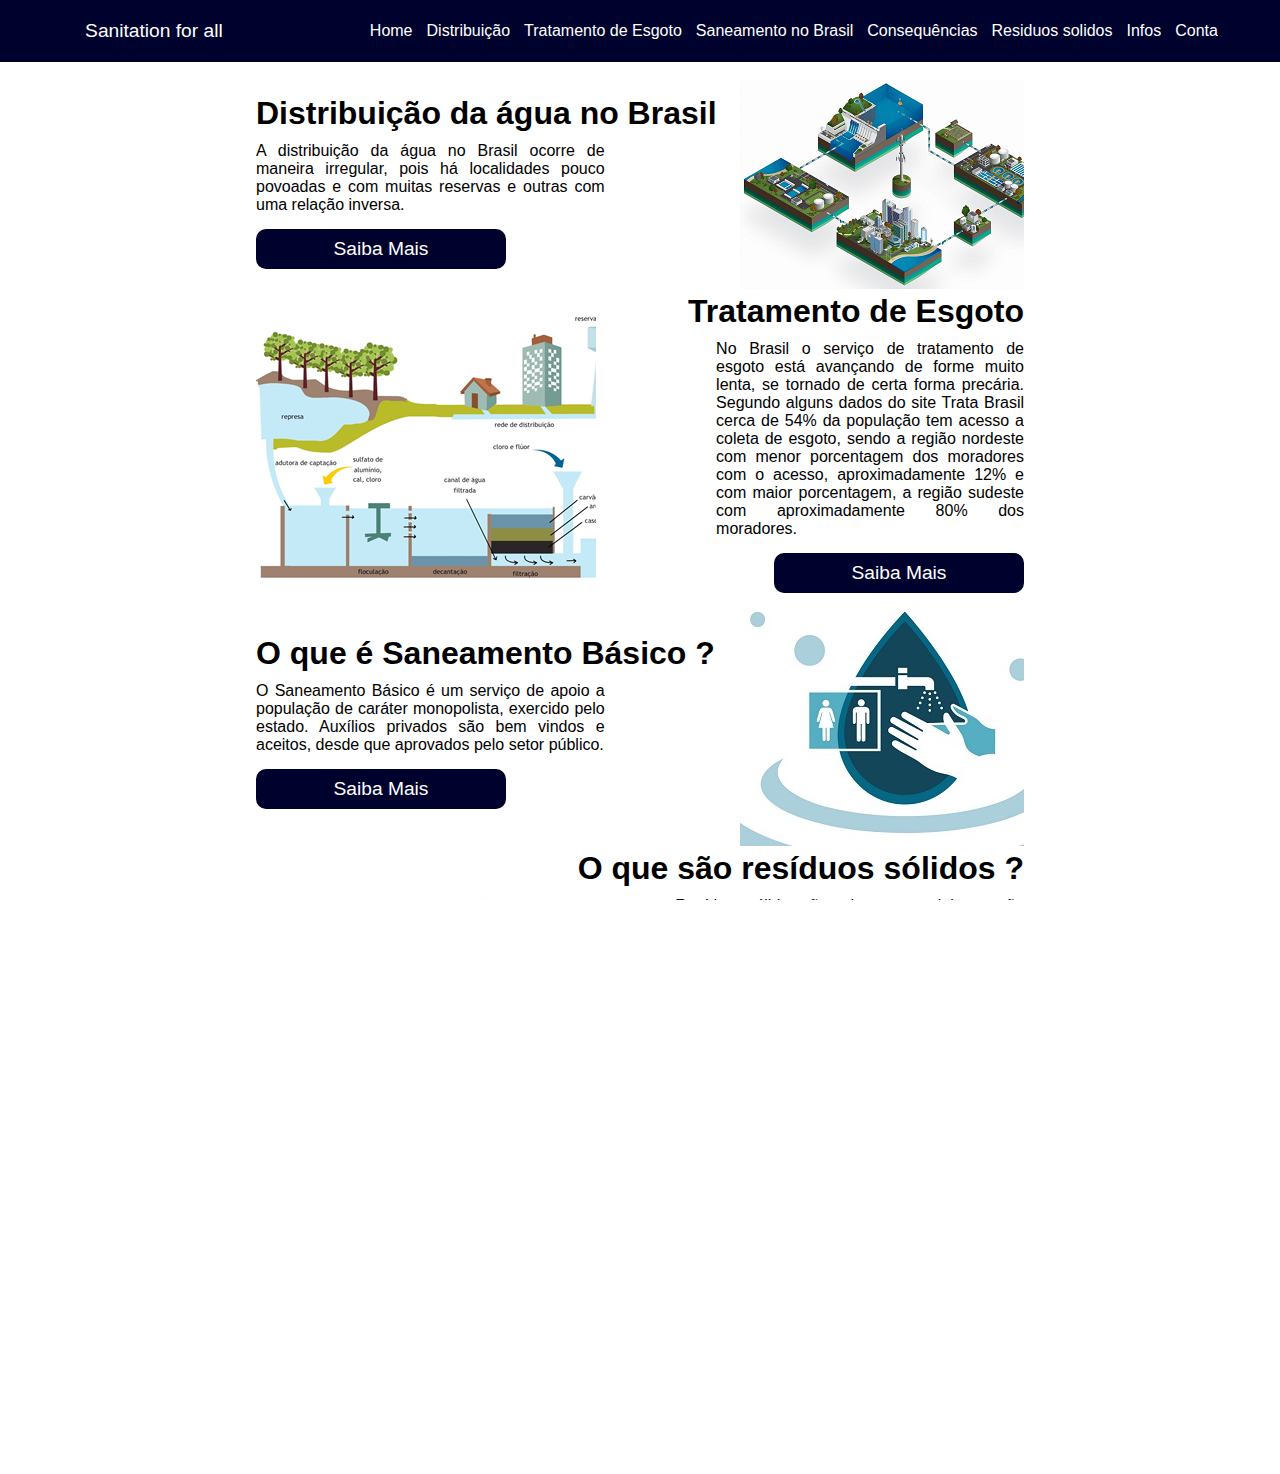
<file: index.html>
<!DOCTYPE html>
<html lang="en">
<head>
    <meta charset="UTF-8">
    <meta http-equiv="X-UA-Compatible" content="IE=edge">
    <meta name="viewport" content="width=device-width, initial-scale=1.0">

    <link rel="stylesheet" href="./css/style.css">
    <script src="./javascript/script.js"></script>

    <title>Saneamento Basico</title>
</head>
<body>
    <header class="cabecalho flex">
        <div class="head flex itens logo">
            Sanitation for all
        </div>
        <div class="head flex itens">
            <ul class="list">
                <li class="list itens padd">
                    <a href="./index.html" rel="noopener noreferrer">Home</a>
                </li>
                <li class="list itens padd">
                    <a href="./brasil.html" rel="noopener noreferrer">Distribuição</a>
                </li>
                <li class="list itens padd">
                    <a href="./Tratamento.html" rel="noopener noreferrer">Tratamento de Esgoto</a>
                </li>
                <li class="list itens padd">
                    <a href="./SaneamentoNoBrasil.html" rel="noopener noreferrer">Saneamento no Brasil</a>
                </li>
                <li class="list itens padd">
                    <a href="./Consequencias.html" rel="noopener noreferrer">Consequências</a>
                </li>
                <li class="list itens padd">
                    <a href="./Residuos.html" rel="noopener noreferrer">Residuos solidos</a>
                </li>
                <li class="list itens padd">
                    <a href="./QuemSomos.html" rel="noopener noreferrer">Infos</a>
                </li>
                <li class="list itens padd">
                    <a href="./Conta.html" rel="noopener noreferrer">Conta</a>
                </li>
            </ul>
        </div>
    </header>
    <section class="section card textos">
        <div class="flex index">
            <div class="flex textos texto title container">
                <div class=" textos title container">
                    <h1 class="textos">
                        Distribuição da água no Brasil
                    </h1>
                </div>
                <div class="textos texto container">
                    <p class="textos paragrafo">
                        A distribuição da água no Brasil ocorre de maneira irregular, pois há localidades pouco povoadas e com muitas reservas e outras com uma relação inversa.
                    </p>
                </div>
                <div class="button flex index saibamais">
                    <a href="./brasil.html" class="saibaMais">
                        Saiba Mais
                    </a>
                </div>
            </div>
            <div class="flex img">
                <a href="https://www.waterworld.com/international/utilities/article/14181574/optimizing-pumping-systems-in-drinking-water-distribution">
                    <img class="img sanitation" src="./asset/img/distribution.png" alt="" title="https://www.waterworld.com/international/utilities/article/14181574/optimizing-pumping-systems-in-drinking-water-distribution">
                </a>
            </div>
        </div>
        <div class="flex index">
            <div class="flex img">
                <a href="https://www.sobiologia.com.br/conteudos/Agua/Agua7_2.php">
                    <img class="img sanitation" src="./asset/img/tratamento.jpg" alt="" title="https://www.sobiologia.com.br/conteudos/Agua/Agua7_2.php">
                </a>
            </div>
            <div class="flex textos texto title container esquerda">
                <div class=" textos title container">
                    <h1 class="textos">
                        Tratamento de Esgoto
                    </h1>
                </div>
                <div class="textos texto container">
                    <p class="textos paragrafo">
                        No Brasil o serviço de tratamento de esgoto está avançando de forme muito lenta, se tornado de certa forma precária. Segundo alguns dados do site Trata Brasil cerca de 54% da população tem acesso a coleta de esgoto, sendo a região nordeste com menor porcentagem dos moradores com o acesso, aproximadamente 12% e com maior porcentagem, a região sudeste com aproximadamente 80% dos moradores.
                    </p>
                </div>
                <div class="button flex index saibamais">
                    <a href="./Tratamento.html" class="saibaMais">
                        Saiba Mais
                    </a>
                </div>
            </div>
        </div>
        <div class="flex index">
            <div class="flex textos texto title container">
                <div class=" textos title container">
                    <h1 class="textos">
                        O que é Saneamento Básico ?
                    </h1>
                </div>
                <div class="textos texto container">
                    <p class="textos paragrafo">
                        O Saneamento Básico é um serviço de apoio a população de caráter monopolista, exercido pelo estado. Auxílios privados são bem vindos e aceitos, desde que aprovados pelo setor público.
                    </p>
                </div>
                <div class="button flex index saibamais">
                    <a href="./SaneamentoNoBrasil.html" class="saibaMais">
                        Saiba Mais
                    </a>
                </div>
            </div>
            <div class="flex img">
                <a href="https://www.cabri-sbo.org/pt/events/policy-dialogue-value-for-money-in-water-sanitation-and-hygiene">
                    <img class="img sanitation" src="./asset/img/sanitation.jpg" alt="" title="https://www.cabri-sbo.org/pt/events/policy-dialogue-value-for-money-in-water-sanitation-and-hygiene">
                </a>
            </div>
        </div>
        <div class="flex index">
            <div class="flex img">
                <a href="https://www.al.sp.gov.br/noticia/?id=358076">
                    <img class="img sanitation" src="./asset/img/Solidos.jpg" alt="" title="https://www.al.sp.gov.br/noticia/?id=358076">
                </a>
            </div>
            <div class="flex textos texto title container esquerda">
                <div class=" textos title container">
                    <h1 class="textos">
                        O que são resíduos sólidos ?
                    </h1>
                </div>
                <div class="textos texto container">
                    <p class="textos paragrafo">
                        Resíduos sólidos são todos os materiais que não têm utilidade ou atingiu o fim de sua vida útil em um processo de empresa. Os resíduos sólidos têm sido tema de debate constante na gestão ambiental, devido ao impacto gerado pelo descarte destes materiais no meio ambiente e na economia. Saber mais sobre eles e como tratar e destinar se faz mais que necessário para as empresas que buscam a sustentabilidade de seu negócio.
                    </p>
                </div>
                <div class="button flex index saibamais">
                    <a href="./Residuos.html" class="saibaMais">
                        Saiba Mais
                    </a>
                </div>
            </div>
        </div>
        <div class="flex index container textoConta">
            <div class="flex textoConta title">
                <h1 class="textos">
                    Abra sua conta e ajude no abaixo-assinado !
                </h1>
            </div>
            <div class="flex textoConta conteudo">
                <div class="flex textosConta textos conteudo">
                    <div class="textosConta title">
                        <h1 class="textos">
                            O que é esse projeto ?
                        </h1>
                    </div>
                    <div class="flex textos column">
                        <p class="textos paragrafo">
                            Somos um site onde buscamos passar como funciona o saneamento básico do brasil e a distribuição da água potável em nosso país.
                        </p>
                        <a class="textos verde" href="./QuemSomos.html">Saiba Mais</a>
                    </div>
                </div>
                <div class="flex textosConta textos conteudo">
                    <div class="textosConta title">
                        <h1 class="textos">
                            Como Ajudar ?
                        </h1>
                    </div>
                    <div class="flex textos column">
                        <p class="textos paragrafo">
                            Nossa ideia inicial é de auxiliar o povo brasileiro através de um abaixo-assinado que é coletado através de um breve formulário em nosso site, basta se cadastrar !
                        </p>
                        <a class="textos verde" href="./Conta.html">Cadastre-se !</a>
                    </div>
                </div>
            </div>
        </div>
    </section>
    <footer class="footer flex index">
        <div class="flex itens footer">
            <ul class="list two">
                <div>
                    <li class="list itens padd">
                        <a href="./index.html" rel="noopener noreferrer">Home</a>
                    </li>
                    <li class="list itens padd">
                        <a href="./brasil.html" rel="noopener noreferrer">Distribuição</a>
                    </li>
                    <li class="list itens padd">
                        <a href="./Tratamento.html" rel="noopener noreferrer">Tratamento de Esgoto</a>
                    </li>
                    <li class="list itens padd">
                        <a href="./SaneamentoNoBrasil.html" rel="noopener noreferrer">Saneamento no Brasil</a>
                    </li>
                </div>
                <div>
                    <li class="list itens padd">
                        <a href="./Consequencias.html" rel="noopener noreferrer">Consequências</a>
                    </li>
                    <li class="list itens padd">
                        <a href="./Residuos.html" rel="noopener noreferrer">Residuos solidos</a>
                    </li>
                    <li class="list itens padd">
                        <a href="./QuemSomos.html" rel="noopener noreferrer">Infos</a>
                    </li>
                    <li class="list itens padd">
                        <a href="./Conta.html" rel="noopener noreferrer">Conta</a>
                    </li>
                </div>
            </ul>
        </div>
        <div class="flex itens footer nomes">
            <ul class="list two">
                <div>
                    <li class="list itens footer">
                        <a href="" class="link nome">
                            Vinicius Batista
                        </a>
                    </li>
                    <li class="list itens footer">
                        <a href="" class="link nome">
                            Fernando
                        </a>
                    </li>
                    <li class="list itens footer">
                        <a href="" class="link nome">
                            Lucas Graciolli
                        </a>
                    </li>
                </div>
                <div>
                    <li class="list itens footer">
                        <a href="" class="link nome">
                            Luã Ravi
                        </a>
                    </li>
                    <li class="list itens footer">
                        <a href="" class="link nome">
                            Pablo
                        </a>
                    </li>
                    <li class="list itens footer">
                        <a href="" class="link nome">
                            João
                        </a>
                    </li>
                </div>
            </ul>
        </div>
    </footer>
</body>
</html>
</file>
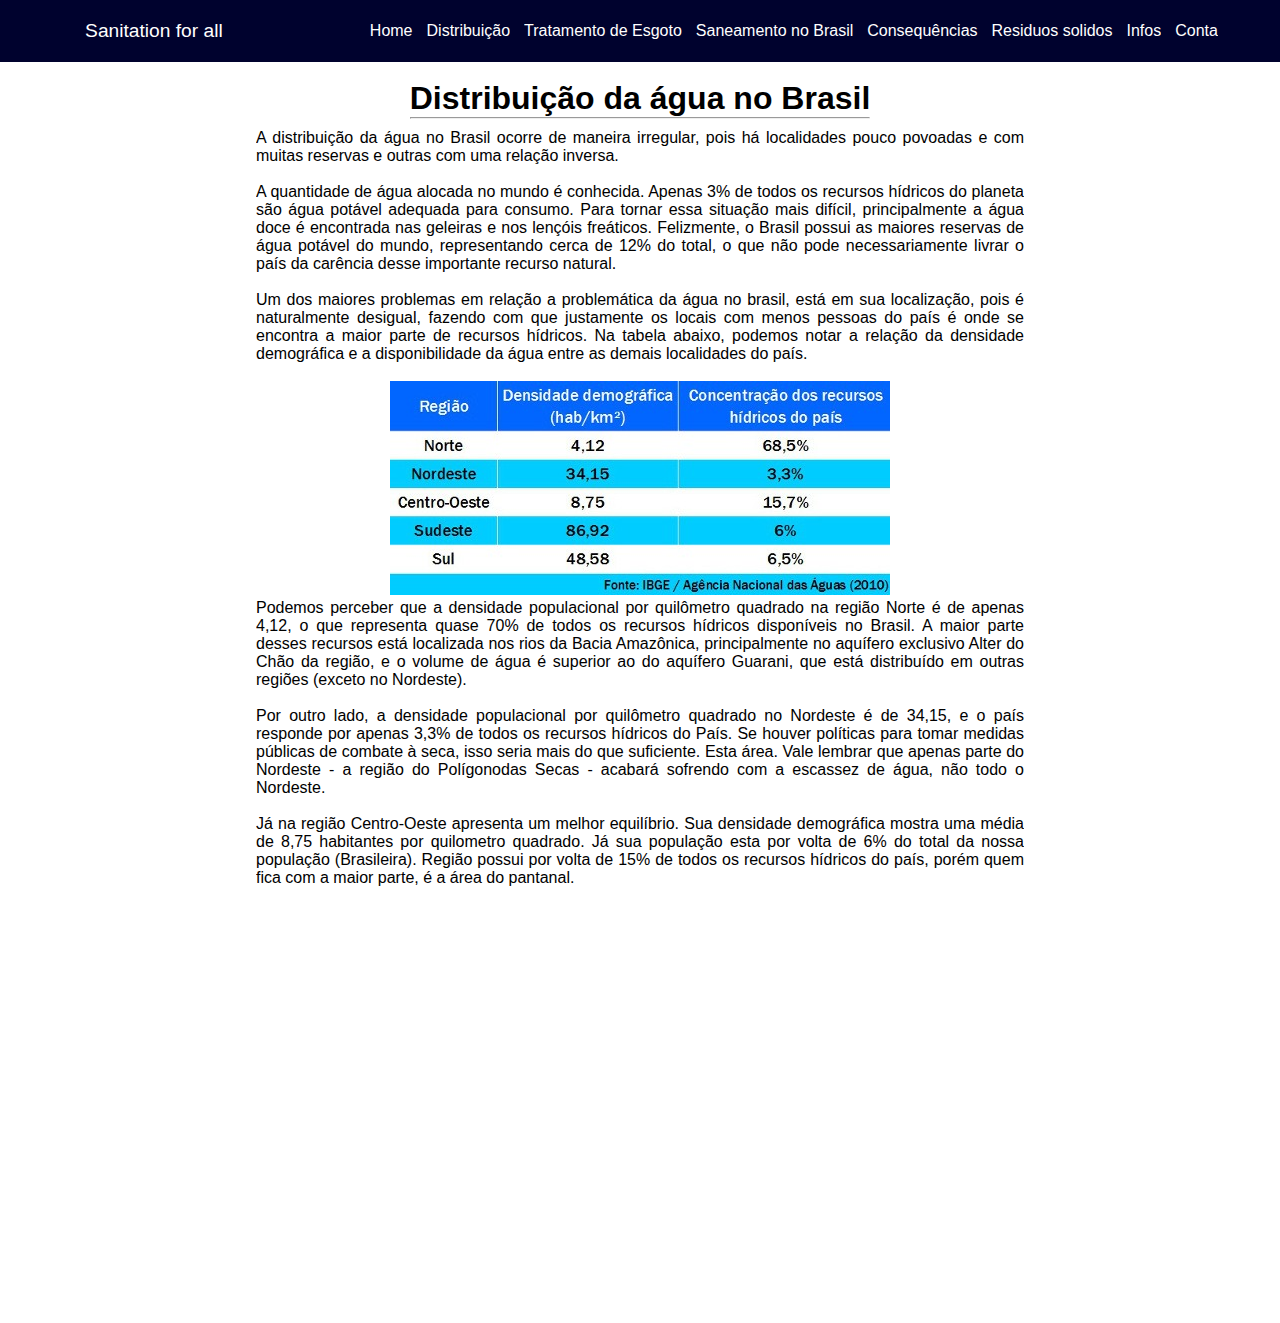
<file: brasil.html>
<!DOCTYPE html>
<html lang="en">
<head>
    <meta charset="UTF-8">
    <meta http-equiv="X-UA-Compatible" content="IE=edge">
    <meta name="viewport" content="width=device-width, initial-scale=1.0">

    <link rel="stylesheet" href="./css/style.css">
    <script src="./javascript/script.js"></script>

    <title>Saneamento Basico</title>
</head>
<body>
    <header class="cabecalho flex">
        <div class="head flex itens logo">
            Sanitation for all
        </div>
        <div class="head flex itens">
            <ul class="list">
                <li class="list itens padd">
                    <a href="./index.html" rel="noopener noreferrer">Home</a>
                </li>
                <li class="list itens padd">
                    <a href="./brasil.html" rel="noopener noreferrer">Distribuição</a>
                </li>
                <li class="list itens padd">
                    <a href="./Tratamento.html" rel="noopener noreferrer">Tratamento de Esgoto</a>
                </li>
                <li class="list itens padd">
                    <a href="./SaneamentoNoBrasil.html" rel="noopener noreferrer">Saneamento no Brasil</a>
                </li>
                <li class="list itens padd">
                    <a href="./Consequencias.html" rel="noopener noreferrer">Consequências</a>
                </li>
                <li class="list itens padd">
                    <a href="./Residuos.html" rel="noopener noreferrer">Residuos solidos</a>
                </li>
                <li class="list itens padd">
                    <a href="./QuemSomos.html" rel="noopener noreferrer">Infos</a>
                </li>
                <li class="list itens padd">
                    <a href="./Conta.html" rel="noopener noreferrer">Conta</a>
                </li>
            </ul>
        </div>
    </header>
    <section class="section card texto">
        <div class="flex section conteudo">
            <div class="flex img texto title">
                <h1 class="textos">Distribuição da água no Brasil</h1>
                <hr>
            </div>
            <div class="flex img texto">
                <p class="textos paragrafo">A distribuição da água no Brasil ocorre de maneira irregular, pois há localidades pouco povoadas e com muitas reservas e outras com uma relação inversa.</p> <br>

                <p class="textos paragrafo">A quantidade de água alocada no mundo é conhecida. Apenas 3% de todos os recursos hídricos do planeta são água potável adequada para consumo. Para tornar essa situação mais difícil, principalmente a água doce é encontrada nas geleiras e nos lençóis freáticos. Felizmente, o Brasil possui as maiores reservas de água potável do mundo, representando cerca de 12% do total, o que não pode necessariamente livrar o país da carência desse importante recurso natural.</p> <br>

                <p class="textos paragrafo">Um dos maiores problemas em relação a problemática da água no brasil, está em sua localização, pois é naturalmente desigual, fazendo com que justamente os locais com menos pessoas do país é onde se encontra a maior parte de recursos hídricos. Na tabela abaixo, podemos notar a relação da densidade demográfica e a disponibilidade da água entre as demais localidades do país.</p> <br>

                <div  class="flex imgs texto">
                    <a target="_blank" href="https://mundoeducacao.uol.com.br/geografia/distribuicao-agua-no-brasil.htm#:~:text=A%20distribui%C3%A7%C3%A3o%20da%20%C3%A1gua%20no,outras%20com%20uma%20rela%C3%A7%C3%A3o%20inversa.&text=Apenas%203%25%20de%20todos%20os,%C3%A1gua%20doce%20pr%C3%B3pria%20para%20consumo">
                        <img class="imgbrasil"  src="./asset/img/Distribuição.jpeg" alt="" title="https://mundoeducacao.uol.com.br/geografia/distribuicao-agua-no-brasil.htm#:~:text=A%20distribui%C3%A7%C3%A3o%20da%20%C3%A1gua%20no,outras%20com%20uma%20rela%C3%A7%C3%A3o%20inversa.&text=Apenas%203%25%20de%20todos%20os,%C3%A1gua%20doce%20pr%C3%B3pria%20para%20consumo">
                    </a>
                </div>
            </div>
            <div class="flex img texto">
                <p class="textos paragrafo">Podemos perceber que a densidade populacional por quilômetro quadrado na região Norte é de apenas 4,12, o que representa quase 70% de todos os recursos hídricos disponíveis no Brasil. A maior parte desses recursos está localizada nos rios da Bacia Amazônica, principalmente no aquífero exclusivo Alter do Chão da região, e o volume de água é superior ao do aquífero Guarani, que está distribuído em outras regiões (exceto no Nordeste).</p> <br>

                <p class="textos paragrafo">Por outro lado, a densidade populacional por quilômetro quadrado no Nordeste é de 34,15, e o país responde por apenas 3,3% de todos os recursos hídricos do País. Se houver políticas para tomar medidas públicas de combate à seca, isso seria mais do que suficiente. Esta área. Vale lembrar que apenas parte do Nordeste - a região do Polígonodas Secas - acabará sofrendo com a escassez de água, não todo o Nordeste.</p> <br>

                <p class="textos paragrafo">Já na região Centro-Oeste apresenta um melhor equilíbrio. Sua densidade demográfica mostra uma média de 8,75 habitantes por quilometro quadrado. Já sua população esta por volta de 6% do total da nossa população (Brasileira). Região possui por volta de 15% de todos os recursos hídricos do país, porém quem fica com a maior parte, é a área do pantanal.</p> <br>

                <p class="textos paragrafo">O Sudeste fica com por volta dos 6% dos recursos hídricos e uma densidade demográfica acima dos 86 habitantes a cada quilometro quadrado; uma média que se intensifica nas grandes cidades, principalmente o São Paulo, Belo Horizonte e Rio de Janeiro. A nossa capital paulista é a mais prejudicada em relação a seca que se agravou no ano de 2014. Existe uma disputa política bem intensa entre Rio de Janeiro e São Paulo, envolvendo a transposição do Rio Paraíba do Sul</p> <br>

                <p class="textos paragrafo">O Sul do brasil, apresenta uma desigualdade menor em relação aos demais, mas não deixando de ser preocupante, com uma densidade demográfica de 48,5 habitantes por quilometro quadrado e por volta de 15% da população do brasil, as pessoas do sul detêm cerca de 6,5% da água potável do nosso território brasileiro</p> <br>

                <p class="textos paragrafo">Com base nesses fatos, o que podemos notar é que, levando em consideração a má distribuição da água em nosso território nacional, tendo em vista áreas com menor disponibilidade de água, podem ser abastecidas se existirem planejamentos públicos de interesse social</p> <br>

            </div>
        </div>
    </section>
    <footer class="footer flex no-absolute" style="position: relative;">
        <div class="flex itens footer">
            <ul class="list two">
                <div>
                    <li class="list itens padd">
                        <a href="./index.html" rel="noopener noreferrer">Home</a>
                    </li>
                    <li class="list itens padd">
                        <a href="./brasil.html" rel="noopener noreferrer">Distribuição</a>
                    </li>
                    <li class="list itens padd">
                        <a href="./Tratamento.html" rel="noopener noreferrer">Tratamento de Esgoto</a>
                    </li>
                    <li class="list itens padd">
                        <a href="./SaneamentoNoBrasil.html" rel="noopener noreferrer">Saneamento no Brasil</a>
                    </li>
                </div>
                <div>
                    <li class="list itens padd">
                        <a href="./Consequencias.html" rel="noopener noreferrer">Consequências</a>
                    </li>
                    <li class="list itens padd">
                        <a href="./Residuos.html" rel="noopener noreferrer">Residuos solidos</a>
                    </li>
                    <li class="list itens padd">
                        <a href="./QuemSomos.html" rel="noopener noreferrer">Infos</a>
                    </li>
                    <li class="list itens padd">
                        <a href="./Conta.html" rel="noopener noreferrer">Conta</a>
                    </li>
                </div>
            </ul>
        </div>
        <div class="flex itens footer nomes">
            <ul class="list two">
                <div>
                    <li class="list itens footer">
                        <a href="" class="link nome">
                            Vinicius Batista
                        </a>
                    </li>
                    <li class="list itens footer">
                        <a href="" class="link nome">
                            Fernando
                        </a>
                    </li>
                    <li class="list itens footer">
                        <a href="" class="link nome">
                            Lucas Graciolli
                        </a>
                    </li>
                </div>
                <div>
                    <li class="list itens footer">
                        <a href="" class="link nome">
                            Luã Ravi
                        </a>
                    </li>
                    <li class="list itens footer">
                        <a href="" class="link nome">
                            Pablo
                        </a>
                    </li>
                    <li class="list itens footer">
                        <a href="" class="link nome">
                            João
                        </a>
                    </li>
                </div>
            </ul>
        </div>
    </footer>
</body>
</html>
</file>
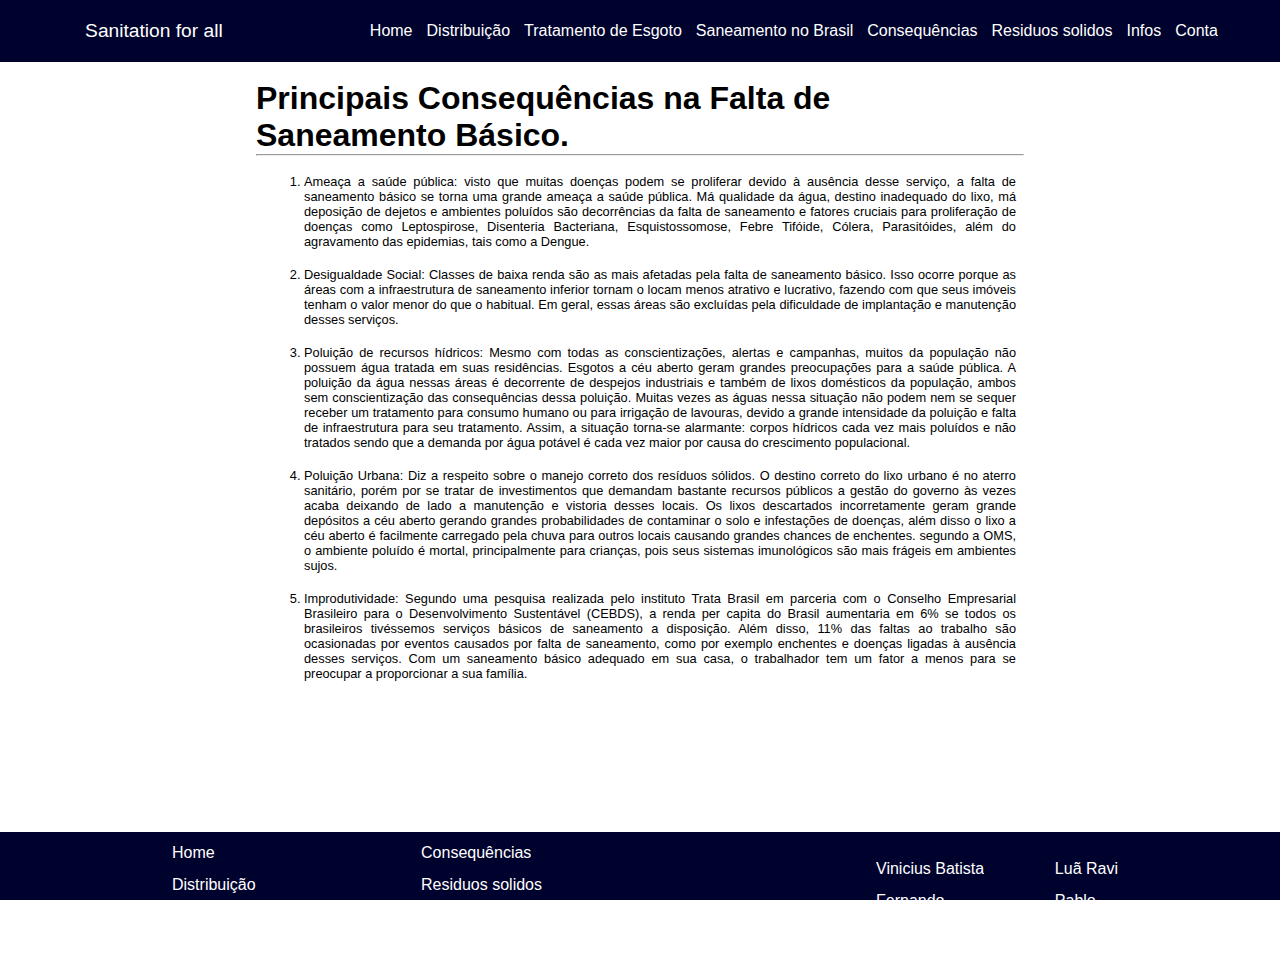
<file: Consequencias.html>
<!DOCTYPE html>
<html lang="en">
<head>
    <meta charset="UTF-8">
    <meta http-equiv="X-UA-Compatible" content="IE=edge">
    <meta name="viewport" content="width=device-width, initial-scale=1.0">

    <link rel="stylesheet" href="./css/style.css">
    <script src="./javascript/script.js"></script>

    <title>Saneamento Basico</title>
</head>
<body>
    <header class="cabecalho flex">
        <div class="head flex itens logo">
            Sanitation for all
        </div>
        <div class="head flex itens">
            <ul class="list">
                <li class="list itens padd">
                    <a href="./index.html" rel="noopener noreferrer">Home</a>
                </li>
                <li class="list itens padd">
                    <a href="./brasil.html" rel="noopener noreferrer">Distribuição</a>
                </li>
                <li class="list itens padd">
                    <a href="./Tratamento.html" rel="noopener noreferrer">Tratamento de Esgoto</a>
                </li>
                <li class="list itens padd">
                    <a href="./SaneamentoNoBrasil.html" rel="noopener noreferrer">Saneamento no Brasil</a>
                </li>
                <li class="list itens padd">
                    <a href="./Consequencias.html" rel="noopener noreferrer">Consequências</a>
                </li>
                <li class="list itens padd">
                    <a href="./Residuos.html" rel="noopener noreferrer">Residuos solidos</a>
                </li>
                <li class="list itens padd">
                    <a href="./QuemSomos.html" rel="noopener noreferrer">Infos</a>
                </li>
                <li class="list itens padd">
                    <a href="./Conta.html" rel="noopener noreferrer">Conta</a>
                </li>
            </ul>
        </div>
    </header>
    <section class="section card texto">
        <div class="flex section conteudo">
            <div class="flex img texto title">
                <h1 class="textos">Principais Consequências na Falta de Saneamento Básico.</h1>
                <hr>
            </div>
            <div class="iframe texto">
                <iframe class="list consequencias" src="./ListConsequencias.html" frameborder="0"></iframe>
            </div>
        </div>
    </section>
    <footer class="footer flex no-absolute">
        <div class="flex itens footer">
            <ul class="list two">
                <div>
                    <li class="list itens padd">
                        <a href="./index.html" rel="noopener noreferrer">Home</a>
                    </li>
                    <li class="list itens padd">
                        <a href="./brasil.html" rel="noopener noreferrer">Distribuição</a>
                    </li>
                    <li class="list itens padd">
                        <a href="./Tratamento.html" rel="noopener noreferrer">Tratamento de Esgoto</a>
                    </li>
                    <li class="list itens padd">
                        <a href="./SaneamentoNoBrasil.html" rel="noopener noreferrer">Saneamento no Brasil</a>
                    </li>
                </div>
                <div>
                    <li class="list itens padd">
                        <a href="./Consequencias.html" rel="noopener noreferrer">Consequências</a>
                    </li>
                    <li class="list itens padd">
                        <a href="./Residuos.html" rel="noopener noreferrer">Residuos solidos</a>
                    </li>
                    <li class="list itens padd">
                        <a href="./QuemSomos.html" rel="noopener noreferrer">Infos</a>
                    </li>
                    <li class="list itens padd">
                        <a href="./Conta.html" rel="noopener noreferrer">Conta</a>
                    </li>
                </div>
            </ul>
        </div>
        <div class="flex itens footer nomes">
            <ul class="list two">
                <div>
                    <li class="list itens footer">
                        <a href="" class="link nome">
                            Vinicius Batista
                        </a>
                    </li>
                    <li class="list itens footer">
                        <a href="" class="link nome">
                            Fernando
                        </a>
                    </li>
                    <li class="list itens footer">
                        <a href="" class="link nome">
                            Lucas Graciolli
                        </a>
                    </li>
                </div>
                <div>
                    <li class="list itens footer">
                        <a href="" class="link nome">
                            Luã Ravi
                        </a>
                    </li>
                    <li class="list itens footer">
                        <a href="" class="link nome">
                            Pablo
                        </a>
                    </li>
                    <li class="list itens footer">
                        <a href="" class="link nome">
                            João
                        </a>
                    </li>
                </div>
            </ul>
        </div>
    </footer>
</body>
</html>
</file>
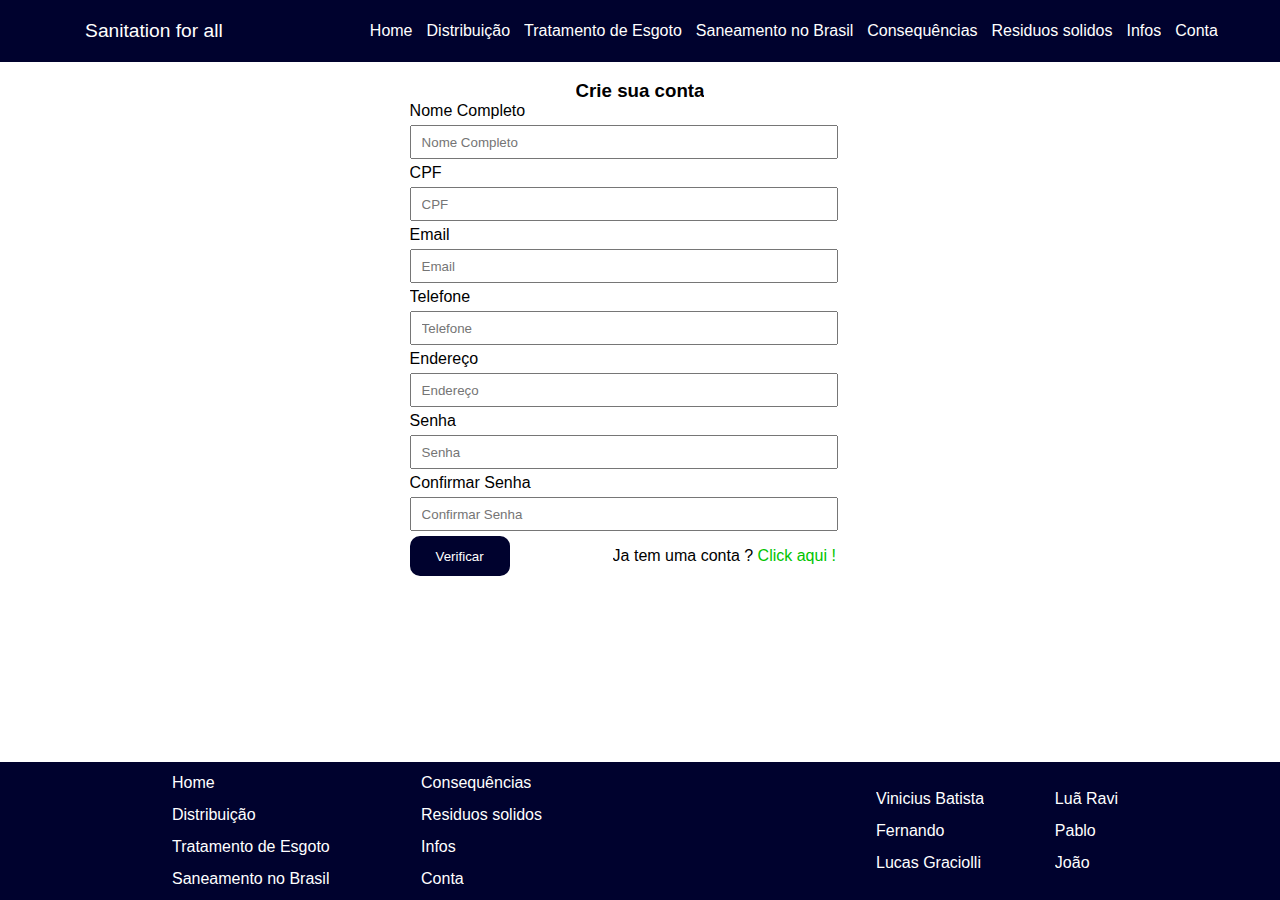
<file: Conta.html>
<!DOCTYPE html>
<html lang="en">
<head>
    <meta charset="UTF-8">
    <meta http-equiv="X-UA-Compatible" content="IE=edge">
    <meta name="viewport" content="width=device-width, initial-scale=1.0">

    <link rel="stylesheet" href="./css/style.css">
    <script src="./javascript/script.js"></script>

    <title>Saneamento Basico</title>
</head>
<body>
    <header class="cabecalho flex">
        <div class="head flex itens logo">
            Sanitation for all
        </div>
        <div class="head flex itens">
            <ul class="list">
                <li class="list itens padd">
                    <a href="./index.html" rel="noopener noreferrer">Home</a>
                </li>
                <li class="list itens padd">
                    <a href="./brasil.html" rel="noopener noreferrer">Distribuição</a>
                </li>
                <li class="list itens padd">
                    <a href="./Tratamento.html" rel="noopener noreferrer">Tratamento de Esgoto</a>
                </li>
                <li class="list itens padd">
                    <a href="./SaneamentoNoBrasil.html" rel="noopener noreferrer">Saneamento no Brasil</a>
                </li>
                <li class="list itens padd">
                    <a href="./Consequencias.html" rel="noopener noreferrer">Consequências</a>
                </li>
                <li class="list itens padd">
                    <a href="./Residuos.html" rel="noopener noreferrer">Residuos solidos</a>
                </li>
                <li class="list itens padd">
                    <a href="./QuemSomos.html" rel="noopener noreferrer">Infos</a>
                </li>
                <li class="list itens padd">
                    <a href="./Conta.html" rel="noopener noreferrer">Conta</a>
                </li>
            </ul>
        </div>
    </header>
    <div id="container" class="container popup">
        <div class="popup button">
            <div id="popup" class="textos">

            </div>
            <button onclick="mudarDePagina()" class="conta voltar">
                Voltar
            </button>
        </div>
    </div>
    <section class="section card input">
        <div class="conteiner">
            <div class="titulo">
                <h3 class="textos">
                    Crie sua conta
                </h3>
            </div>
            <div class="forms">
                <form action="" class="inputs">
                    <div>
                        <p class="textos">Nome Completo</p>
                        <input id="nome" placeholder="Nome Completo" type="text" class="input conta">
                    </div>
                    <div>
                        <p class="textos">CPF</p>
                        <input id="cpf" placeholder="CPF" type="number" class="input conta">
                    </div>
                    <div>
                        <p class="textos">Email</p>
                        <input id="Email" placeholder="Email" type="email" class="input conta">
                    </div>
                    <div>
                        <p class="textos">Telefone</p>
                        <input maxlength="11" id="tel" placeholder="Telefone" type="number" class="input conta">
                    </div>
                    <div>
                        <p class="textos">Endereço</p>
                        <input id="end" placeholder="Endereço" type="text" class="input conta">
                    </div>
                    <div>
                        <p class="textos">Senha</p>
                        <input id="senha" placeholder="Senha" type="password" class="input conta">
                    </div>
                    <div>
                        <p class="textos">Confirmar Senha</p>
                        <input id="Csenha" placeholder="Confirmar Senha" type="password" class="input conta">
                    </div>
                </form>
                <div class="button flex link">
                    <div class="button conta">
                        <button onclick="verificar()" class="conta verificar">
                            Verificar
                        </button>
                    </div>
                    <div class="textos">
                        Ja tem uma conta ? <a class="textos verde" href="./ContaLogar.html">Click aqui !</a>
                    </div>
                </div>
            </div>
        </div>
    </section>
    <footer class="footer flex">
        <div class="flex itens footer">
            <ul class="list two">
                <div>
                    <li class="list itens padd">
                        <a href="./index.html" rel="noopener noreferrer">Home</a>
                    </li>
                    <li class="list itens padd">
                        <a href="./brasil.html" rel="noopener noreferrer">Distribuição</a>
                    </li>
                    <li class="list itens padd">
                        <a href="./Tratamento.html" rel="noopener noreferrer">Tratamento de Esgoto</a>
                    </li>
                    <li class="list itens padd">
                        <a href="./SaneamentoNoBrasil.html" rel="noopener noreferrer">Saneamento no Brasil</a>
                    </li>
                </div>
                <div>
                    <li class="list itens padd">
                        <a href="./Consequencias.html" rel="noopener noreferrer">Consequências</a>
                    </li>
                    <li class="list itens padd">
                        <a href="./Residuos.html" rel="noopener noreferrer">Residuos solidos</a>
                    </li>
                    <li class="list itens padd">
                        <a href="./QuemSomos.html" rel="noopener noreferrer">Infos</a>
                    </li>
                    <li class="list itens padd">
                        <a href="./Conta.html" rel="noopener noreferrer">Conta</a>
                    </li>
                </div>
            </ul>
        </div>
        <div class="flex itens footer nomes">
            <ul class="list two">
                <div>
                    <li class="list itens footer">
                        <a href="" class="link nome">
                            Vinicius Batista
                        </a>
                    </li>
                    <li class="list itens footer">
                        <a href="" class="link nome">
                            Fernando
                        </a>
                    </li>
                    <li class="list itens footer">
                        <a href="" class="link nome">
                            Lucas Graciolli
                        </a>
                    </li>
                </div>
                <div>
                    <li class="list itens footer">
                        <a href="" class="link nome">
                            Luã Ravi
                        </a>
                    </li>
                    <li class="list itens footer">
                        <a href="" class="link nome">
                            Pablo
                        </a>
                    </li>
                    <li class="list itens footer">
                        <a href="" class="link nome">
                            João
                        </a>
                    </li>
                </div>
            </ul>
        </div>
    </footer>
</body>
</html>
</file>
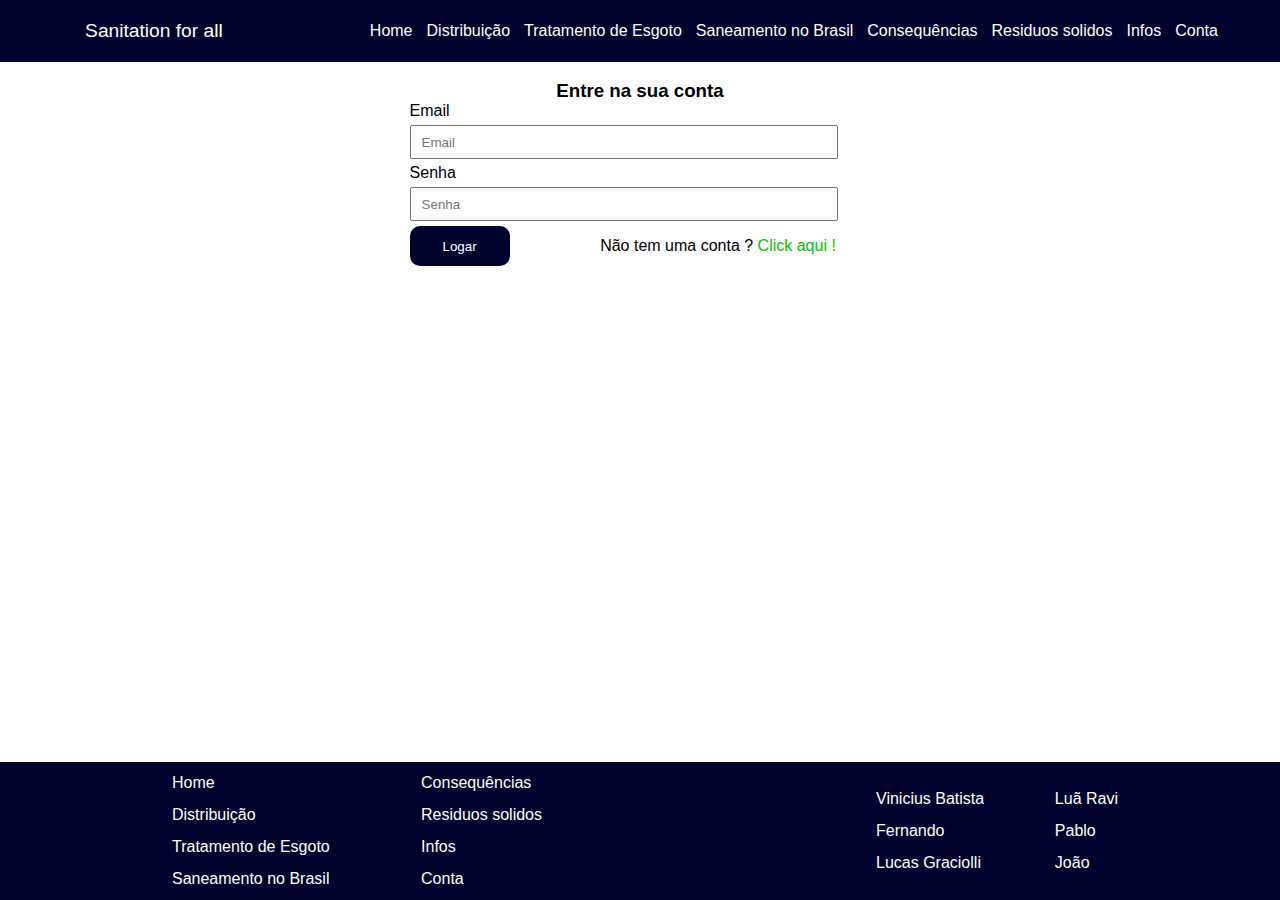
<file: ContaLogar.html>
<!DOCTYPE html>
<html lang="en">
<head>
    <meta charset="UTF-8">
    <meta http-equiv="X-UA-Compatible" content="IE=edge">
    <meta name="viewport" content="width=device-width, initial-scale=1.0">

    <link rel="stylesheet" href="./css/style.css">
    <script src="./javascript/script.js"></script>

    <title>Saneamento Basico</title>
</head>
<body>
    <header class="cabecalho flex">
        <div class="head flex itens logo">
            Sanitation for all
        </div>
        <div class="head flex itens">
            <ul class="list">
                <li class="list itens padd">
                    <a href="./index.html" rel="noopener noreferrer">Home</a>
                </li>
                <li class="list itens padd">
                    <a href="./brasil.html" rel="noopener noreferrer">Distribuição</a>
                </li>
                <li class="list itens padd">
                    <a href="./Tratamento.html" rel="noopener noreferrer">Tratamento de Esgoto</a>
                </li>
                <li class="list itens padd">
                    <a href="./SaneamentoNoBrasil.html" rel="noopener noreferrer">Saneamento no Brasil</a>
                </li>
                <li class="list itens padd">
                    <a href="./Consequencias.html" rel="noopener noreferrer">Consequências</a>
                </li>
                <li class="list itens padd">
                    <a href="./Residuos.html" rel="noopener noreferrer">Residuos solidos</a>
                </li>
                <li class="list itens padd">
                    <a href="./QuemSomos.html" rel="noopener noreferrer">Infos</a>
                </li>
                <li class="list itens padd">
                    <a href="./Conta.html" rel="noopener noreferrer">Conta</a>
                </li>
            </ul>
        </div>
    </header>
    <div id="container" class="container popup">
        <div class="popup button">
            <div id="popup" class="textos">

            </div>
            <button onclick="mudarDePagina()" class="conta voltar">
                Voltar
            </button>
        </div>
    </div>
    <section class="section card logar input">
        <div class="conteiner">
            <div class="titulo">
                <h3 class="textos">
                    Entre na sua conta
                </h3>
            </div>
            <div class="forms">
                <form action="" class="inputs">
                    <div>
                        <p class="textos">Email</p>
                        <input id="Email" placeholder="Email" type="email" class="input conta">
                    </div>
                    <div>
                        <p class="textos">Senha</p>
                        <input id="Senha" placeholder="Senha" type="password" class="input conta">
                    </div>
                </form>
                <div class="button flex link">
                    <div class="button conta">
                        <button onclick="logar()" class="conta verificar">
                            Logar
                        </button>
                    </div>
                    <div class="textos">
                        Não tem uma conta ? <a class="textos verde" href="./Conta.html">Click aqui !</a>
                    </div>
                </div>
            </div>
        </div>
    </section>
    <footer class="footer flex">
        <div class="flex itens footer">
            <ul class="list two">
                <div>
                    <li class="list itens padd">
                        <a href="./index.html" rel="noopener noreferrer">Home</a>
                    </li>
                    <li class="list itens padd">
                        <a href="./brasil.html" rel="noopener noreferrer">Distribuição</a>
                    </li>
                    <li class="list itens padd">
                        <a href="./Tratamento.html" rel="noopener noreferrer">Tratamento de Esgoto</a>
                    </li>
                    <li class="list itens padd">
                        <a href="./SaneamentoNoBrasil.html" rel="noopener noreferrer">Saneamento no Brasil</a>
                    </li>
                </div>
                <div>
                    <li class="list itens padd">
                        <a href="./Consequencias.html" rel="noopener noreferrer">Consequências</a>
                    </li>
                    <li class="list itens padd">
                        <a href="./Residuos.html" rel="noopener noreferrer">Residuos solidos</a>
                    </li>
                    <li class="list itens padd">
                        <a href="./QuemSomos.html" rel="noopener noreferrer">Infos</a>
                    </li>
                    <li class="list itens padd">
                        <a href="./Conta.html" rel="noopener noreferrer">Conta</a>
                    </li>
                </div>
            </ul>
        </div>
        <div class="flex itens footer nomes">
            <ul class="list two">
                <div>
                    <li class="list itens footer">
                        <a href="" class="link nome">
                            Vinicius Batista
                        </a>
                    </li>
                    <li class="list itens footer">
                        <a href="" class="link nome">
                            Fernando
                        </a>
                    </li>
                    <li class="list itens footer">
                        <a href="" class="link nome">
                            Lucas Graciolli
                        </a>
                    </li>
                </div>
                <div>
                    <li class="list itens footer">
                        <a href="" class="link nome">
                            Luã Ravi
                        </a>
                    </li>
                    <li class="list itens footer">
                        <a href="" class="link nome">
                            Pablo
                        </a>
                    </li>
                    <li class="list itens footer">
                        <a href="" class="link nome">
                            João
                        </a>
                    </li>
                </div>
            </ul>
        </div>
    </footer>
</body>
</html>
</file>
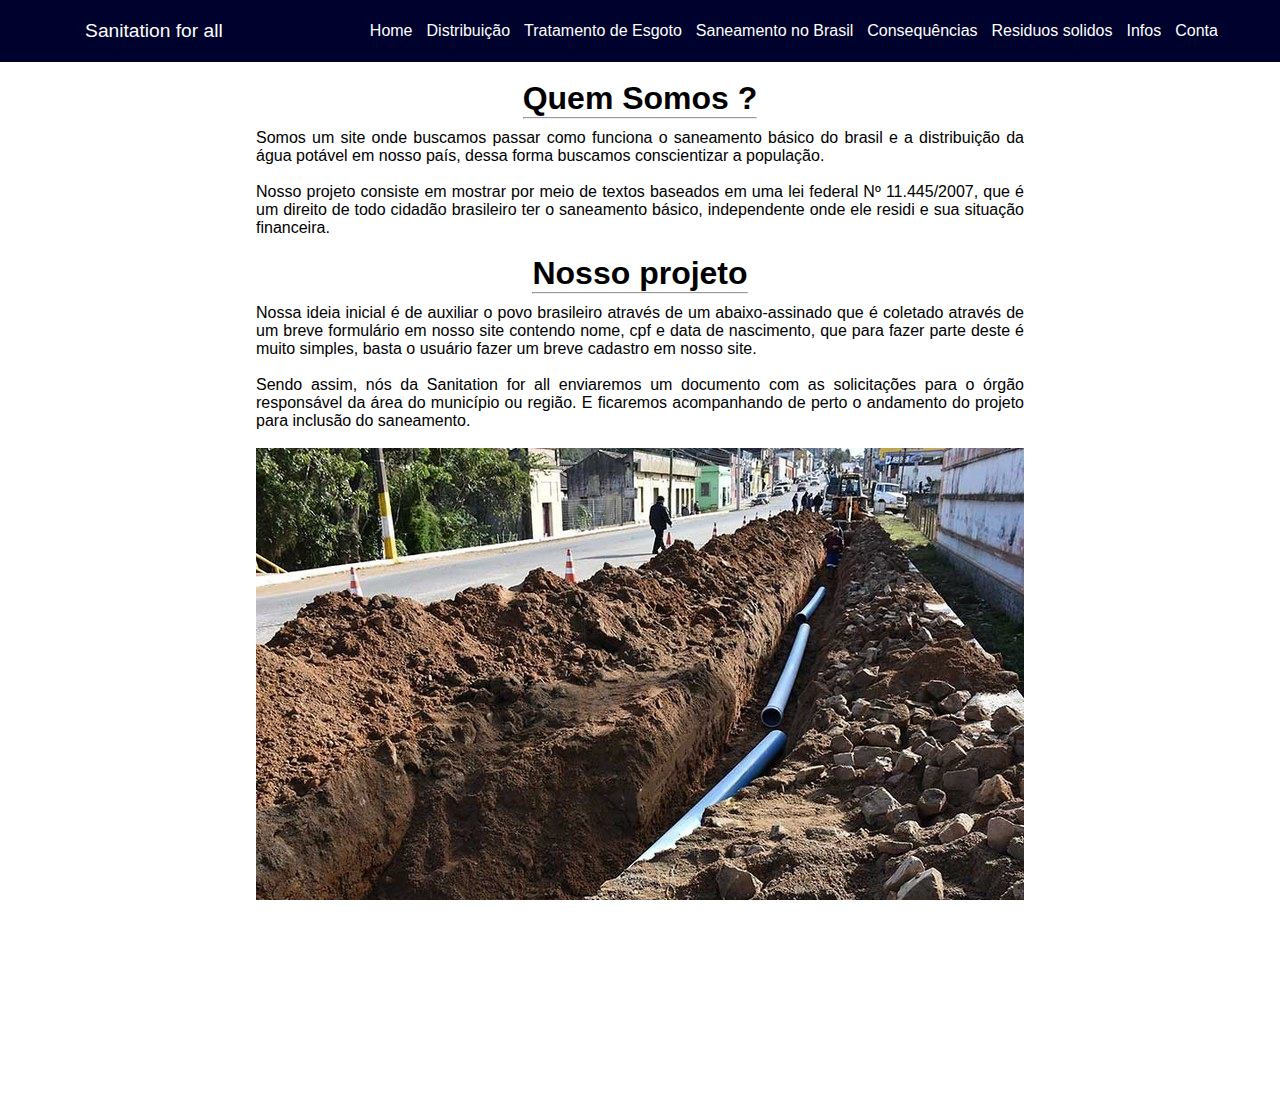
<file: QuemSomos.html>
<!DOCTYPE html>
<html lang="en">
<head>
    <meta charset="UTF-8">
    <meta http-equiv="X-UA-Compatible" content="IE=edge">
    <meta name="viewport" content="width=device-width, initial-scale=1.0">

    <link rel="stylesheet" href="./css/style.css">
    <script src="./javascript/script.js"></script>

    <title>Saneamento Basico</title>
</head>
<body>
    <header class="cabecalho flex">
        <div class="head flex itens logo">
            Sanitation for all
        </div>
        <div class="head flex itens">
            <ul class="list">
                <li class="list itens padd">
                    <a href="./index.html" rel="noopener noreferrer">Home</a>
                </li>
                <li class="list itens padd">
                    <a href="./brasil.html" rel="noopener noreferrer">Distribuição</a>
                </li>
                <li class="list itens padd">
                    <a href="./Tratamento.html" rel="noopener noreferrer">Tratamento de Esgoto</a>
                </li>
                <li class="list itens padd">
                    <a href="./SaneamentoNoBrasil.html" rel="noopener noreferrer">Saneamento no Brasil</a>
                </li>
                <li class="list itens padd">
                    <a href="./Consequencias.html" rel="noopener noreferrer">Consequências</a>
                </li>
                <li class="list itens padd">
                    <a href="./Residuos.html" rel="noopener noreferrer">Residuos solidos</a>
                </li>
                <li class="list itens padd">
                    <a href="./QuemSomos.html" rel="noopener noreferrer">Infos</a>
                </li>
                <li class="list itens padd">
                    <a href="./Conta.html" rel="noopener noreferrer">Conta</a>
                </li>
            </ul>
        </div>
    </header>
    <section class="section card texto">
        <div class="flex section conteudo mobile">
            <div class="flex img texto title">
                <h1 class="textos">
                    Quem Somos ?
                </h1>
                <hr>
            </div>
            <div class="flex texto">
                <p class="textos paragrafo">
                    Somos um site onde buscamos passar como funciona o saneamento básico do brasil e a distribuição da água potável em nosso país, dessa forma buscamos conscientizar a população.
                </p> <br>
            </div>
            <div class="flex texto">
                <p class="textos paragrafo">
                    Nosso projeto consiste em mostrar por meio de textos baseados em uma lei federal Nº 11.445/2007, que é um direito de todo cidadão brasileiro ter o saneamento básico, independente onde ele residi e sua situação financeira.
                </p> <br>
            </div>
            <div class="flex img texto title">
                <h1 class="textos">
                    Nosso projeto
                </h1>
                <hr>
            </div>
            <div class="flex texto">
                <p class="textos paragrafo">
                    Nossa ideia inicial é de auxiliar o povo brasileiro através de um abaixo-assinado que é coletado através de um breve formulário em nosso site contendo nome, cpf e data de nascimento, que para fazer parte deste é muito simples, basta o usuário fazer um breve cadastro em nosso site. 
                </p> <br>
            </div>
            <div class="flex texto">
                <p class="textos paragrafo">
                    Sendo assim, nós da Sanitation for all enviaremos um documento com as solicitações para o órgão responsável da área do município ou região. E ficaremos acompanhando de perto o andamento do projeto para inclusão do saneamento. 
                </p> <br>
            </div>
            <div  class="flex imgs texto infos">
                <a target="_blank" href="https://www.gov.br/pt-br/noticias/transito-e-transportes/2020/07/recursos-federais-garantem-obras-de-saneamento-basico-em-17-estados/imagem_materia-1.jpg/view">
                    <img class="infosimg"  src="./asset/img/infos.jpeg" alt="" title="https://www.gov.br/pt-br/noticias/transito-e-transportes/2020/07/recursos-federais-garantem-obras-de-saneamento-basico-em-17-estados/imagem_materia-1.jpg/view">
                </a>
            </div>
        </div>
    </section>
    <footer class="footer flex no-absolute">
        <div class="flex itens footer">
            <ul class="list two">
                <div>
                    <li class="list itens padd">
                        <a href="./index.html" rel="noopener noreferrer">Home</a>
                    </li>
                    <li class="list itens padd">
                        <a href="./brasil.html" rel="noopener noreferrer">Distribuição</a>
                    </li>
                    <li class="list itens padd">
                        <a href="./Tratamento.html" rel="noopener noreferrer">Tratamento de Esgoto</a>
                    </li>
                    <li class="list itens padd">
                        <a href="./SaneamentoNoBrasil.html" rel="noopener noreferrer">Saneamento no Brasil</a>
                    </li>
                </div>
                <div>
                    <li class="list itens padd">
                        <a href="./Consequencias.html" rel="noopener noreferrer">Consequências</a>
                    </li>
                    <li class="list itens padd">
                        <a href="./Residuos.html" rel="noopener noreferrer">Residuos solidos</a>
                    </li>
                    <li class="list itens padd">
                        <a href="./QuemSomos.html" rel="noopener noreferrer">Infos</a>
                    </li>
                    <li class="list itens padd">
                        <a href="./Conta.html" rel="noopener noreferrer">Conta</a>
                    </li>
                </div>
            </ul>
        </div>
        <div class="flex itens footer nomes">
            <ul class="list two">
                <div>
                    <li class="list itens footer">
                        <a href="" class="link nome">
                            Vinicius Batista
                        </a>
                    </li>
                    <li class="list itens footer">
                        <a href="" class="link nome">
                            Fernando
                        </a>
                    </li>
                    <li class="list itens footer">
                        <a href="" class="link nome">
                            Lucas Graciolli
                        </a>
                    </li>
                </div>
                <div>
                    <li class="list itens footer">
                        <a href="" class="link nome">
                            Luã Ravi
                        </a>
                    </li>
                    <li class="list itens footer">
                        <a href="" class="link nome">
                            Pablo
                        </a>
                    </li>
                    <li class="list itens footer">
                        <a href="" class="link nome">
                            João
                        </a>
                    </li>
                </div>
            </ul>
        </div>
    </footer>
</body>
</html>
</file>
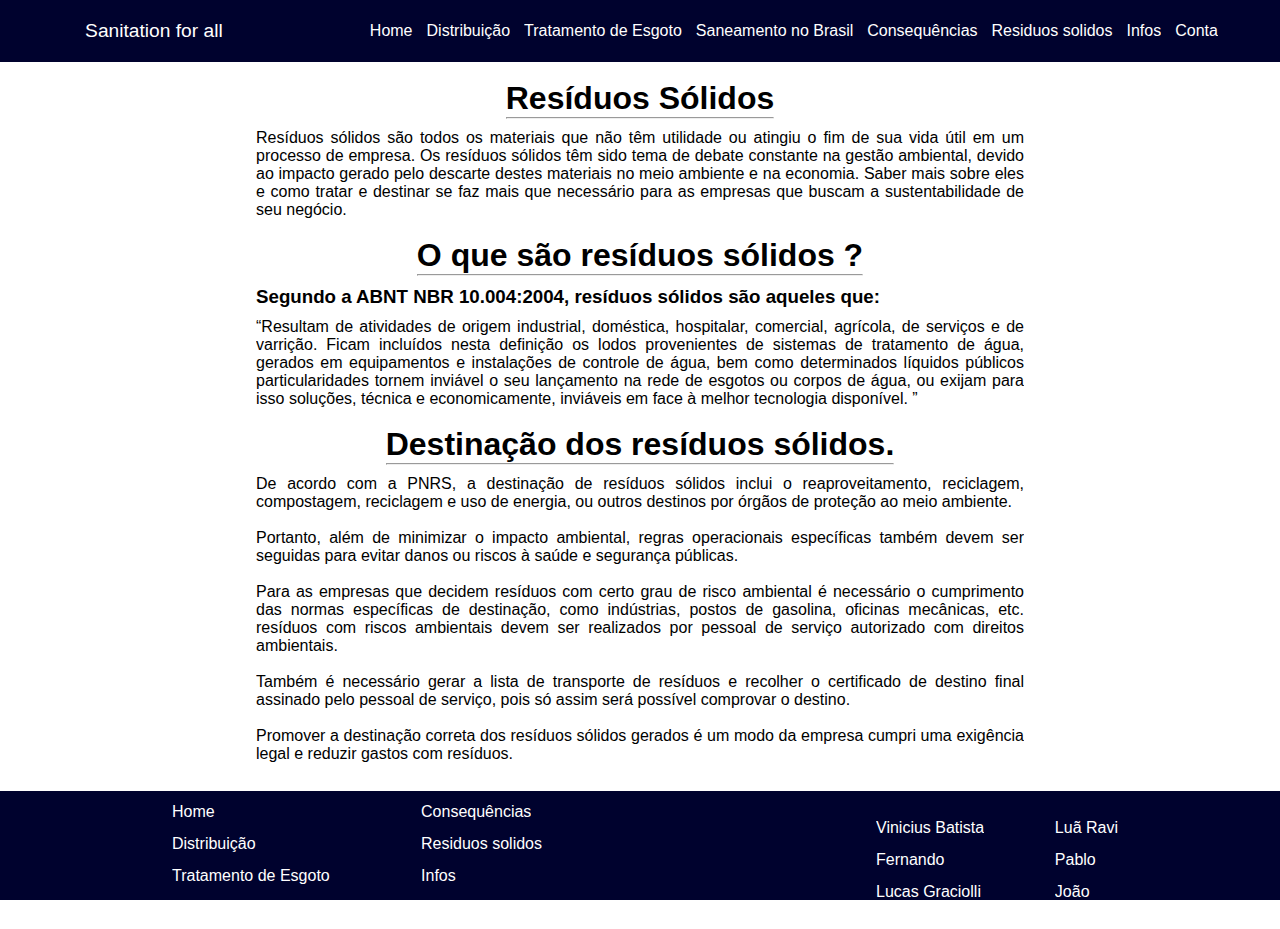
<file: Residuos.html>
<!DOCTYPE html>
<html lang="en">
<head>
    <meta charset="UTF-8">
    <meta http-equiv="X-UA-Compatible" content="IE=edge">
    <meta name="viewport" content="width=device-width, initial-scale=1.0">

    <link rel="stylesheet" href="./css/style.css">
    <script src="./javascript/script.js"></script>

    <title>Saneamento Basico</title>
</head>
<body>
    <header class="cabecalho flex">
        <div class="head flex itens logo">
            Sanitation for all
        </div>
        <div class="head flex itens">
            <ul class="list">
                <li class="list itens padd">
                    <a href="./index.html" rel="noopener noreferrer">Home</a>
                </li>
                <li class="list itens padd">
                    <a href="./brasil.html" rel="noopener noreferrer">Distribuição</a>
                </li>
                <li class="list itens padd">
                    <a href="./Tratamento.html" rel="noopener noreferrer">Tratamento de Esgoto</a>
                </li>
                <li class="list itens padd">
                    <a href="./SaneamentoNoBrasil.html" rel="noopener noreferrer">Saneamento no Brasil</a>
                </li>
                <li class="list itens padd">
                    <a href="./Consequencias.html" rel="noopener noreferrer">Consequências</a>
                </li>
                <li class="list itens padd">
                    <a href="./Residuos.html" rel="noopener noreferrer">Residuos solidos</a>
                </li>
                <li class="list itens padd">
                    <a href="./QuemSomos.html" rel="noopener noreferrer">Infos</a>
                </li>
                <li class="list itens padd">
                    <a href="./Conta.html" rel="noopener noreferrer">Conta</a>
                </li>
            </ul>
        </div>
    </header>
    <section class="section card texto">
        <div class="flex section conteudo">
            <div class="flex img texto title">
                <h1 class="textos">Resíduos Sólidos</h1>
                <hr>
            </div>
            <div class="flex img texto">
                <p class="textos paragrafo">Resíduos sólidos são todos os materiais que não têm utilidade ou atingiu o fim de sua vida útil em um processo de empresa. Os resíduos sólidos têm sido tema de debate constante na gestão ambiental, devido ao impacto gerado pelo descarte destes materiais no meio ambiente e na economia. Saber mais sobre eles e como tratar e destinar se faz mais que necessário para as empresas que buscam a sustentabilidade de seu negócio.</p> <br>
            </div>
            <div class="flex img texto title">
                <h1 class="textos">O que são resíduos sólidos ?</h1>
                <hr>
            </div>
            <div class="flex img texto">
                <h3 class="title textos">
                    Segundo a ABNT NBR 10.004:2004, resíduos sólidos são aqueles que:
                </h3>
                <p class="textos paragrafo"> 
                    “Resultam de atividades de origem industrial, doméstica, hospitalar, comercial, agrícola, de serviços e de varrição. Ficam incluídos nesta definição os lodos provenientes de sistemas de tratamento de água, gerados em equipamentos e instalações de controle de água, bem como determinados líquidos públicos particularidades tornem inviável o seu lançamento na rede de esgotos ou corpos de água, ou exijam para isso soluções, técnica e economicamente, inviáveis em face à melhor tecnologia disponível. ”
                </p> <br>
            </div>
            <div class="flex img texto title">
                <h1 class="textos">Destinação dos resíduos sólidos.</h1>
                <hr>
            </div>
            <div class="flex img texto">
                <p class="textos paragrafo">
                    De acordo com a PNRS, a destinação de resíduos sólidos inclui o reaproveitamento, reciclagem, compostagem, reciclagem e uso de energia, ou outros destinos por órgãos de proteção ao meio ambiente.
                </p> <br>
                <p class="textos paragrafo">
                    Portanto, além de minimizar o impacto ambiental, regras operacionais específicas também devem ser seguidas para evitar danos ou riscos à saúde e segurança públicas.
                </p> <br>
                <p class="textos paragrafo">
                    Para as empresas que decidem resíduos com certo grau de risco ambiental é necessário o cumprimento das normas específicas de destinação, como indústrias, postos de gasolina, oficinas mecânicas, etc. resíduos com riscos ambientais devem ser realizados por pessoal de serviço autorizado com direitos ambientais.
                </p> <br>
                <p class="textos paragrafo">
                    Também é necessário gerar a lista de transporte de resíduos e recolher o certificado de destino final assinado pelo pessoal de serviço, pois só assim será possível comprovar o destino.
                </p> <br>
                <p class="textos paragrafo">
                    Promover a destinação correta dos resíduos sólidos gerados é um modo da empresa cumpri uma exigência legal e reduzir gastos com resíduos.
                </p> <br>
            </div>
        </div>
    </section>
    <footer class="footer flex no-absolute">
        <div class="flex itens footer">
            <ul class="list two">
                <div>
                    <li class="list itens padd">
                        <a href="./index.html" rel="noopener noreferrer">Home</a>
                    </li>
                    <li class="list itens padd">
                        <a href="./brasil.html" rel="noopener noreferrer">Distribuição</a>
                    </li>
                    <li class="list itens padd">
                        <a href="./Tratamento.html" rel="noopener noreferrer">Tratamento de Esgoto</a>
                    </li>
                    <li class="list itens padd">
                        <a href="./SaneamentoNoBrasil.html" rel="noopener noreferrer">Saneamento no Brasil</a>
                    </li>
                </div>
                <div>
                    <li class="list itens padd">
                        <a href="./Consequencias.html" rel="noopener noreferrer">Consequências</a>
                    </li>
                    <li class="list itens padd">
                        <a href="./Residuos.html" rel="noopener noreferrer">Residuos solidos</a>
                    </li>
                    <li class="list itens padd">
                        <a href="./QuemSomos.html" rel="noopener noreferrer">Infos</a>
                    </li>
                    <li class="list itens padd">
                        <a href="./Conta.html" rel="noopener noreferrer">Conta</a>
                    </li>
                </div>
            </ul>
        </div>
        <div class="flex itens footer nomes">
            <ul class="list two">
                <div>
                    <li class="list itens footer">
                        <a href="" class="link nome">
                            Vinicius Batista
                        </a>
                    </li>
                    <li class="list itens footer">
                        <a href="" class="link nome">
                            Fernando
                        </a>
                    </li>
                    <li class="list itens footer">
                        <a href="" class="link nome">
                            Lucas Graciolli
                        </a>
                    </li>
                </div>
                <div>
                    <li class="list itens footer">
                        <a href="" class="link nome">
                            Luã Ravi
                        </a>
                    </li>
                    <li class="list itens footer">
                        <a href="" class="link nome">
                            Pablo
                        </a>
                    </li>
                    <li class="list itens footer">
                        <a href="" class="link nome">
                            João
                        </a>
                    </li>
                </div>
            </ul>
        </div>
    </footer>
</body>
</html>
</file>
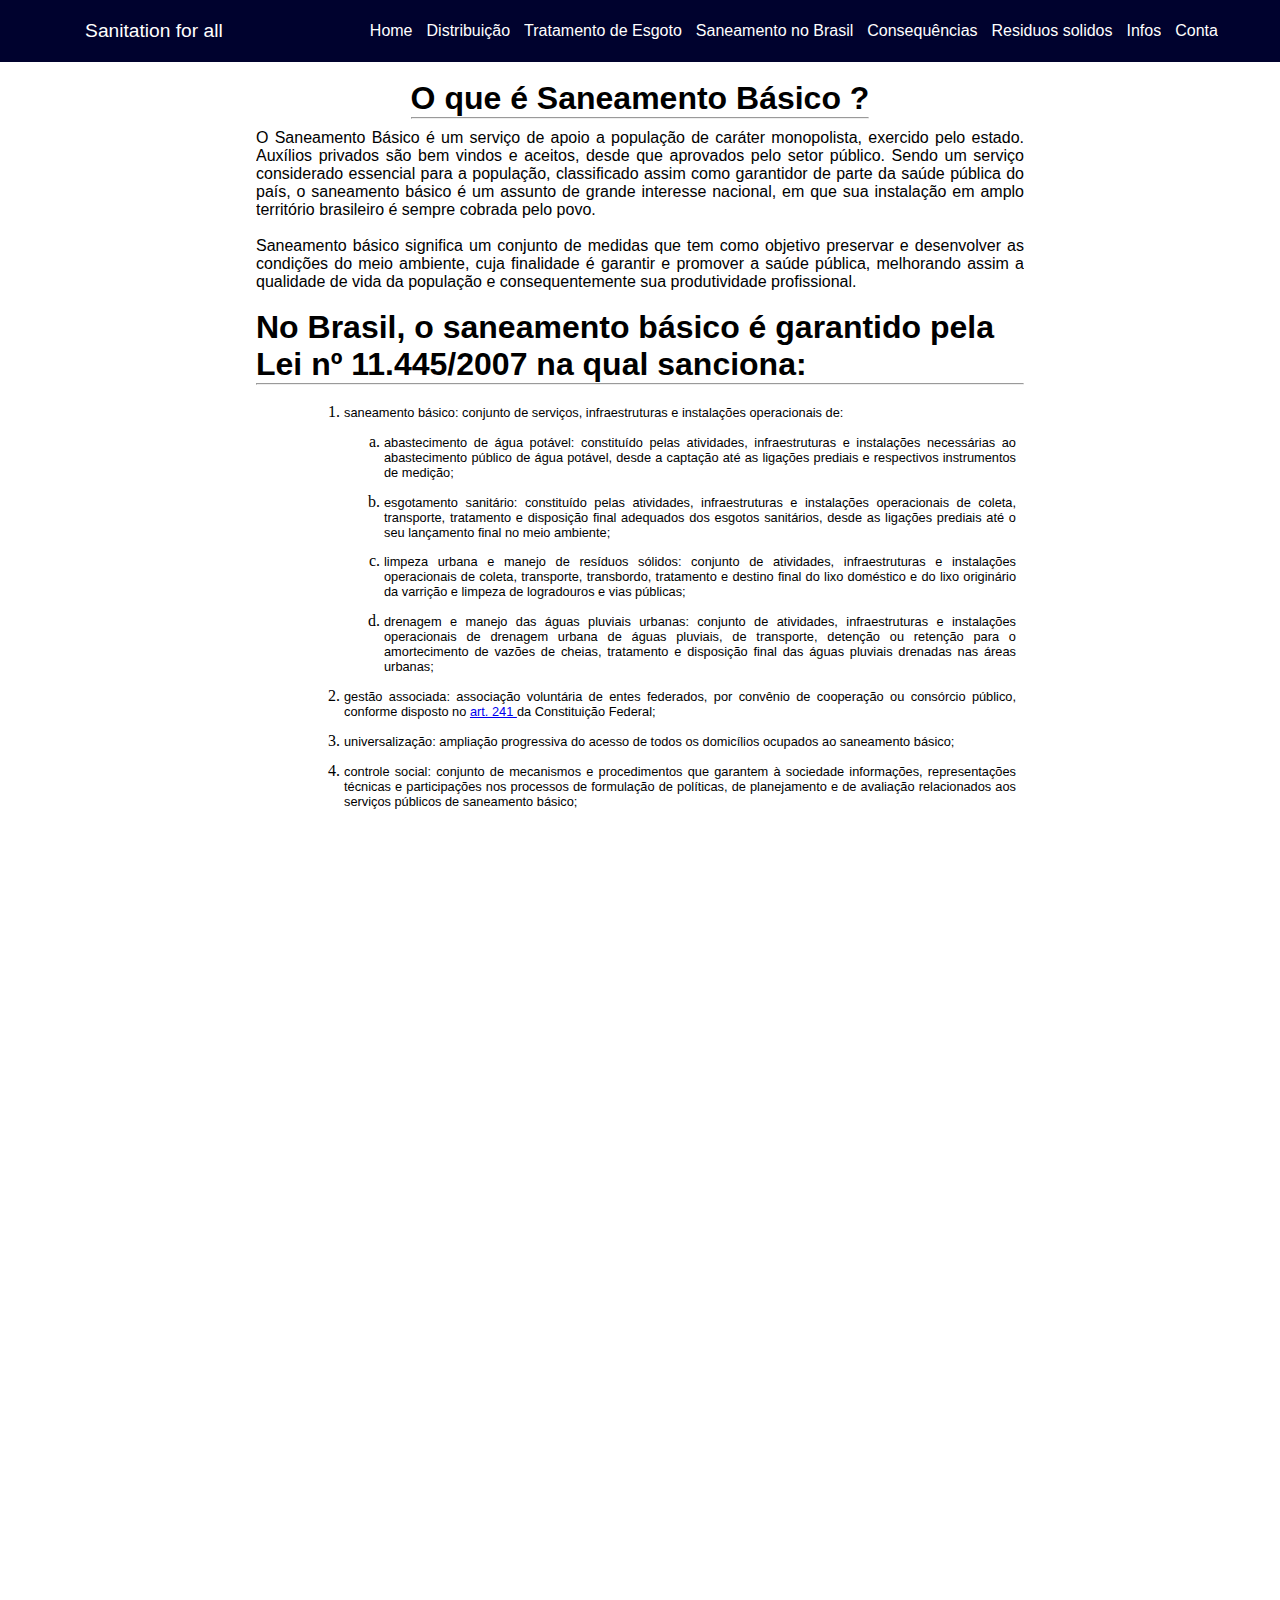
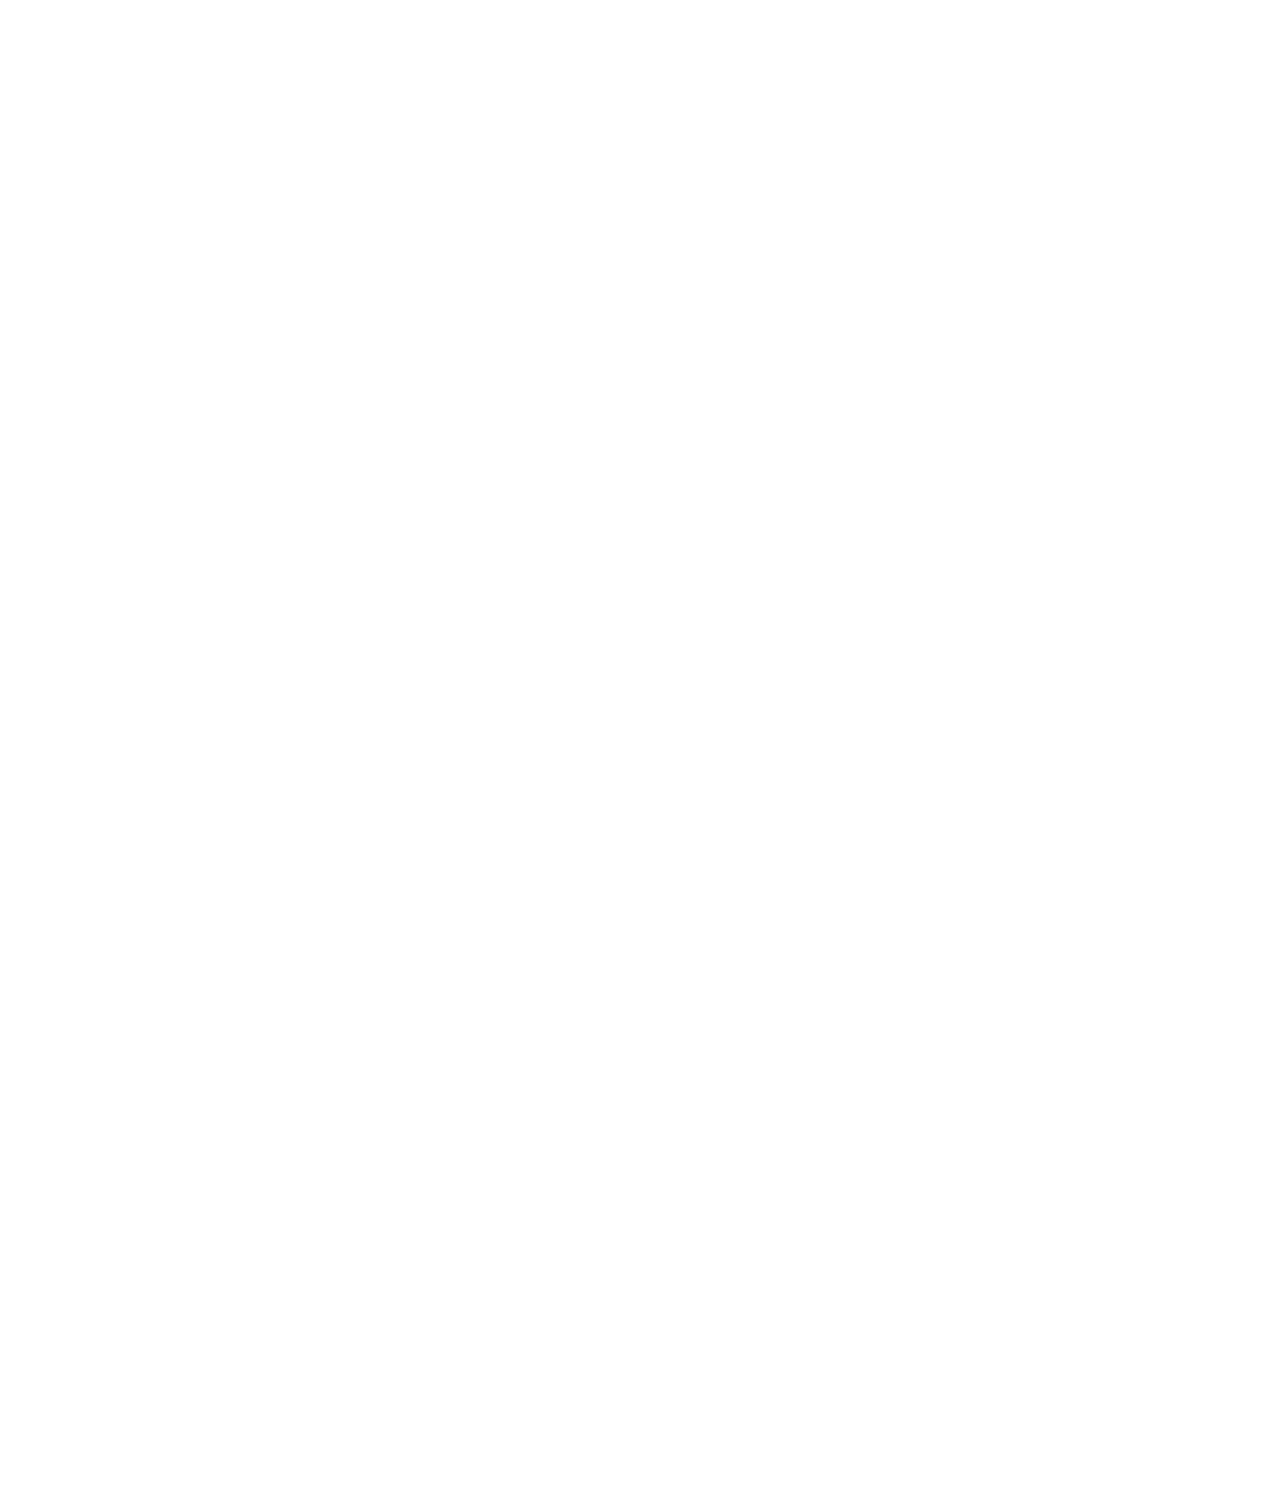
<file: SaneamentoNoBrasil.html>
<!DOCTYPE html>
<html lang="en">
<head>
    <meta charset="UTF-8">
    <meta http-equiv="X-UA-Compatible" content="IE=edge">
    <meta name="viewport" content="width=device-width, initial-scale=1.0">

    <link rel="stylesheet" href="./css/style.css">
    <script src="./javascript/script.js"></script>

    <title>Saneamento Basico</title>
</head>
<body>
    <header class="cabecalho flex">
        <div class="head flex itens logo">
            Sanitation for all
        </div>
        <div class="head flex itens">
            <ul class="list">
                <li class="list itens padd">
                    <a href="./index.html" rel="noopener noreferrer">Home</a>
                </li>
                <li class="list itens padd">
                    <a href="./brasil.html" rel="noopener noreferrer">Distribuição</a>
                </li>
                <li class="list itens padd">
                    <a href="./Tratamento.html" rel="noopener noreferrer">Tratamento de Esgoto</a>
                </li>
                <li class="list itens padd">
                    <a href="./SaneamentoNoBrasil.html" rel="noopener noreferrer">Saneamento no Brasil</a>
                </li>
                <li class="list itens padd">
                    <a href="./Consequencias.html" rel="noopener noreferrer">Consequências</a>
                </li>
                <li class="list itens padd">
                    <a href="./Residuos.html" rel="noopener noreferrer">Residuos solidos</a>
                </li>
                <li class="list itens padd">
                    <a href="./QuemSomos.html" rel="noopener noreferrer">Infos</a>
                </li>
                <li class="list itens padd">
                    <a href="./Conta.html" rel="noopener noreferrer">Conta</a>
                </li>
            </ul>
        </div>
    </header>
    <section class="section card texto">
        <div class="flex section conteudo">
            <div class="flex img texto title">
                <h1 class="textos">O que é Saneamento Básico ?</h1>
                <hr>
            </div>
            <div class="flex img texto">
                <p class="textos paragrafo">
                    O Saneamento Básico é um serviço de apoio a população de caráter monopolista, exercido pelo estado. Auxílios privados são bem vindos e aceitos, desde que aprovados pelo setor público. Sendo um serviço considerado essencial para a população, classificado assim como garantidor de parte da saúde pública do país, o saneamento básico é um assunto de grande interesse nacional, em que sua instalação em amplo território brasileiro é sempre cobrada pelo povo.
                </p> <br>

                <p class="textos paragrafo">
                    Saneamento básico significa um conjunto de medidas que tem como objetivo preservar e desenvolver as condições do meio ambiente, cuja finalidade é garantir e promover a saúde pública, melhorando assim a qualidade de vida da população e consequentemente sua produtividade profissional.
                </p> <br>
            </div>
            <div class="flex img texto title">
                <h1 class="textos">No Brasil, o saneamento básico é garantido pela Lei nº 11.445/2007 na qual sanciona:</h1>
                <hr>
            </div>
            <div class="iframe texto">
                <iframe src="./Lei.html" frameborder="0"></iframe>
            </div>
            <div class="flex img texto">
                <p class="textos paragrafo">
                    Conclui-se que o saneamento básico é um requisito essencial para o desenvolvimento socioeconômico de um país. Países que não possuem uma boa ou razoável infraestrutura de saneamento básico que abrange a grande maioria da população tem um fator a mais para ser considerado um país subdesenvolvido. Os serviços de saneamento básico proporcionam uma melhor qualidade de vida da população como um todo. Melhorias na saúde pública são notáveis em locais em que o saneamento básico tem uma boa e presente infraestrutura.
                </p> <br>
                <p class="textos paragrafo">
                    Pesquisas realizadas pelo Ministério da Saúde (DATASUS) apontam que em 2017 foram notificadas mais de 258 mil internações por doenças veiculares hídricas no país.
                </p> <br>
            </div>
            <div class="flex img texto title">
                <h1 class="textos">Saneamento Básico no Brasil.</h1>
                <hr>
            </div>
            <div class="flex conteudo img">
                <div class="textos paragrafo flex width">
                    Atualmente, quase metade da população brasileira vive sem acesso a sistemas de saneamento básico, isso significa que aproximadamente 100 milhões de pessoas (47% dos brasileiros) procuram medidas alternativas para suprir suas necessidades referentes a esses serviços. Como os dados apontam, a universalização desse serviço essencial ainda está longe de ser alcançada. Entretanto, mesmo que em ritmo lento a melhoria desses serviços vem crescendo. Por exemplo, em 2011 82,4% da população tinha acesso à água tratada, já em 2018 esse índice passou para 83,6%. Referente a rede de esgoto, em 2011 a população com acesso a esse serviço era de 48,1%, sendo que esse índice passou para 53,2% em 2018.
                </div>
                <div class="flex img imgmobile">
                    <img class="img basico" src="./asset/img/Saneamento básico no Brasil.jpg" alt="">
                </div>
            </div>
            <div class="flex conteudo img">
                <div class="flex img imgmobile">
                    <img class="img basico" src="./asset/img/Perda de Agua.jpg" alt="">
                </div>
                <div class="textos paragrafo flex width">
                    Porém a um fator alarmante presente: a pesar da melhora dos serviços de saneamento básicos, o desperdiço de água aumentou pelo terceiro ano consecutivo no Brasil. De acordo com o estudo do Instituto Trata Brasil feito em parceria com a Water.org, 36,7% da água potável produzida no país foi perdida durante a distribuição no ano de 2015 e, é 38,5% dessa água também foi perdida durante a distribuição no ano de 2018. Em litros, estimasse que a cada 100 litros de água retirada da natureza e tratada para se tornar potável, quase 40 litros são perdidos decorrentes de vazamentos nas redes, fraudes, erros nos hidrômetros, entre outros problemas. Em 2018 cerca de 6,5 bilhões de metros cúbicos de água foram perdidos. Como essa água não foi mensurada e faturada pelas empresas de distribuição os prejuízos em reais chegaram a R$12 Bilhões.
                </div>
            </div>
            <div class="flex conteudo img">
                <div class="textos paragrafo flex width">
                    Segundo o presidente executivo do Instituto Trata Brasil, Edson Carlos, o formato baseado em um monopólio público desses serviços já esgotou todas as suas possibilidades de uma boa reforma e manutenção na infraestrutura do país, “temos que encontrar uma nova forma” diz ele.
                </div>
                <div class="flex img imgmobile">
                    <img class="img basico" src="./asset/img/Saneamento x Saude.jpg" alt="">
                </div>
            </div>
            <div class="flex img texto title">
                <h1 class="textos">Drenagem Urbana</h1>
                <hr>
            </div>
            <div class="flex img texto">
                <p class="textos paragrafo">
                    Drenagem urbana significa o conjunto de medidas que tenham como objetivo principal minimizar os riscos de inundações e enchentes em que a população está sujeita. Tais medidas são desenvolvidas de forma harmônica e sustentável nas cidades e no meio ambiente. Com o crescimento urbano, a necessidades de escoamento da água para evitar enchentes e inundações é cada vez mais constates. Os principais efeitos da urbanização sobre a vazão da água são:
                </p>
                <br>
                <iframe class="list" src="./list.html" frameborder="0"></iframe>
                <p class="textos paragrafo">
                    Como consequência da falta de visão ambiental observamos uma deterioração dos mananciais e também a redução da quantidade de água de potável para população.
                </p>
            </div>
        </div>
    </section>
    <footer class="footer flex no-absolute">
        <div class="flex itens footer">
            <ul class="list two">
                <div>
                    <li class="list itens padd">
                        <a href="./index.html" rel="noopener noreferrer">Home</a>
                    </li>
                    <li class="list itens padd">
                        <a href="./brasil.html" rel="noopener noreferrer">Distribuição</a>
                    </li>
                    <li class="list itens padd">
                        <a href="./Tratamento.html" rel="noopener noreferrer">Tratamento de Esgoto</a>
                    </li>
                    <li class="list itens padd">
                        <a href="./SaneamentoNoBrasil.html" rel="noopener noreferrer">Saneamento no Brasil</a>
                    </li>
                </div>
                <div>
                    <li class="list itens padd">
                        <a href="./Consequencias.html" rel="noopener noreferrer">Consequências</a>
                    </li>
                    <li class="list itens padd">
                        <a href="./Residuos.html" rel="noopener noreferrer">Residuos solidos</a>
                    </li>
                    <li class="list itens padd">
                        <a href="./QuemSomos.html" rel="noopener noreferrer">Infos</a>
                    </li>
                    <li class="list itens padd">
                        <a href="./Conta.html" rel="noopener noreferrer">Conta</a>
                    </li>
                </div>
            </ul>
        </div>
        <div class="flex itens footer nomes">
            <ul class="list two">
                <div>
                    <li class="list itens footer">
                        <a href="" class="link nome">
                            Vinicius Batista
                        </a>
                    </li>
                    <li class="list itens footer">
                        <a href="" class="link nome">
                            Fernando
                        </a>
                    </li>
                    <li class="list itens footer">
                        <a href="" class="link nome">
                            Lucas Graciolli
                        </a>
                    </li>
                </div>
                <div>
                    <li class="list itens footer">
                        <a href="" class="link nome">
                            Luã Ravi
                        </a>
                    </li>
                    <li class="list itens footer">
                        <a href="" class="link nome">
                            Pablo
                        </a>
                    </li>
                    <li class="list itens footer">
                        <a href="" class="link nome">
                            João
                        </a>
                    </li>
                </div>
            </ul>
        </div>
    </footer>
</body>
</html>
</file>
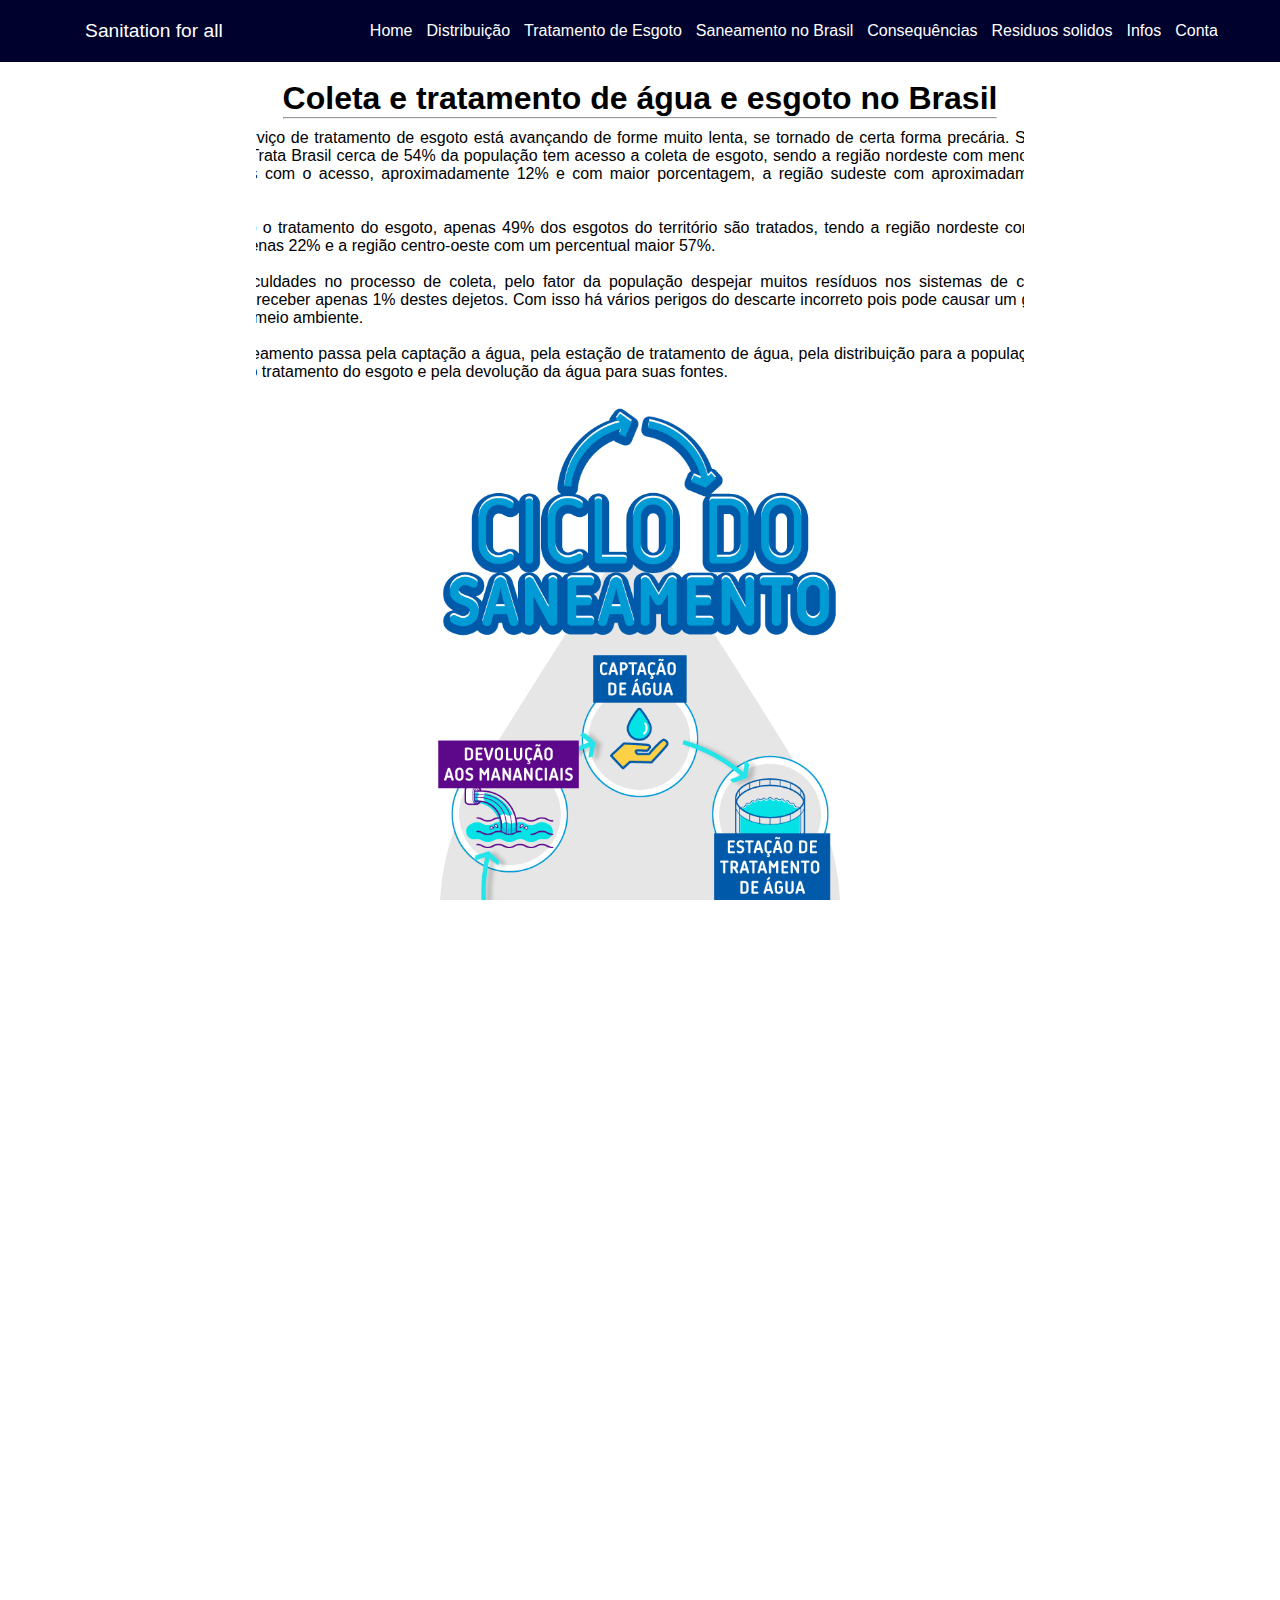
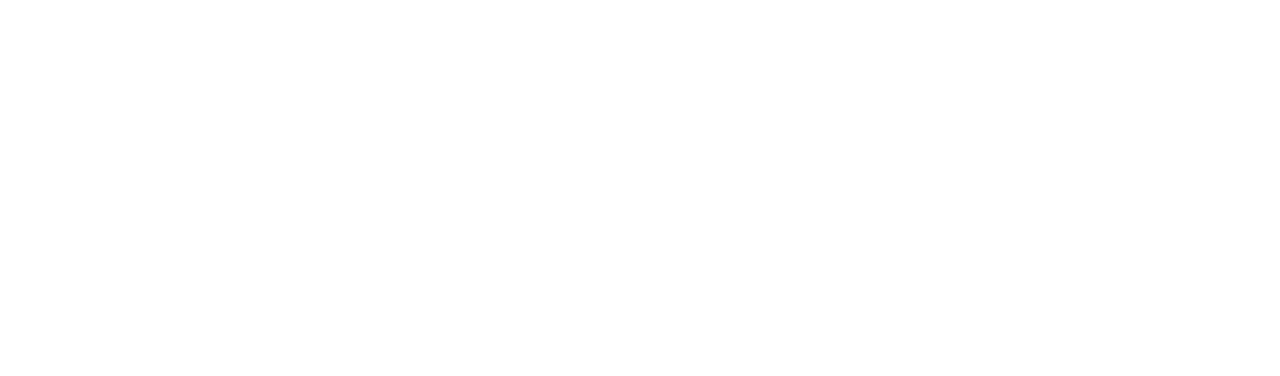
<file: Tratamento.html>
<!DOCTYPE html>
<html lang="en">
<head>
    <meta charset="UTF-8">
    <meta http-equiv="X-UA-Compatible" content="IE=edge">
    <meta name="viewport" content="width=device-width, initial-scale=1.0">

    <link rel="stylesheet" href="./css/style.css">
    <script src="./javascript/script.js"></script>

    <title>Saneamento Basico</title>
</head>
<body>
    <header class="cabecalho flex">
        <div class="head flex itens logo">
            Sanitation for all
        </div>
        <div class="head flex itens">
            <ul class="list">
                <li class="list itens padd">
                    <a href="./index.html" rel="noopener noreferrer">Home</a>
                </li>
                <li class="list itens padd">
                    <a href="./brasil.html" rel="noopener noreferrer">Distribuição</a>
                </li>
                <li class="list itens padd">
                    <a href="./Tratamento.html" rel="noopener noreferrer">Tratamento de Esgoto</a>
                </li>
                <li class="list itens padd">
                    <a href="./SaneamentoNoBrasil.html" rel="noopener noreferrer">Saneamento no Brasil</a>
                </li>
                <li class="list itens padd">
                    <a href="./Consequencias.html" rel="noopener noreferrer">Consequências</a>
                </li>
                <li class="list itens padd">
                    <a href="./Residuos.html" rel="noopener noreferrer">Residuos solidos</a>
                </li>
                <li class="list itens padd">
                    <a href="./QuemSomos.html" rel="noopener noreferrer">Infos</a>
                </li>
                <li class="list itens padd">
                    <a href="./Conta.html" rel="noopener noreferrer">Conta</a>
                </li>
            </ul>
        </div>
    </header>
    <section class="section card texto">
        <div class="flex section conteudo">
            <div class="flex img texto title">
                <h1 class="textos">Coleta e tratamento de água e esgoto no Brasil</h1>
                <hr>
            </div>
            <div class="flex img texto">
                <p class="textos paragrafo">No Brasil o serviço de tratamento de esgoto está avançando de forme muito lenta, se tornado de certa forma precária. Segundo alguns dados do site Trata Brasil cerca de 54% da população tem acesso a coleta de esgoto, sendo a região nordeste com menor porcentagem dos moradores com o acesso, aproximadamente 12% e com maior porcentagem, a região sudeste com aproximadamente 80% dos moradores. </p> <br>

                <p class="textos paragrafo">Já em questão o tratamento do esgoto, apenas 49% dos esgotos do território são tratados, tendo a região nordeste com um pequeno percentual, apenas 22% e a região centro-oeste com um percentual maior 57%.</p> <br>

                <p class="textos paragrafo">Há muitas dificuldades no processo de coleta, pelo fator da população despejar muitos resíduos nos sistemas de coleta, onde foi projetado para receber apenas 1% destes dejetos. Com isso há vários perigos do descarte incorreto pois pode causar um grande impacto na saúde e no meio ambiente. </p> <br>

                <p class="textos paragrafo">O ciclo do saneamento passa pela captação a água, pela estação de tratamento de água, pela distribuição para a população, pela coleta de esgoto, pelo tratamento do esgoto e pela devolução da água para suas fontes.</p> <br>

                <div  class="flex imgs texto">
                    <a target="_blank" href="https://blog.brkambiental.com.br/relacao-entre-saude-e-saneamento/ciclo-do-saneamento/">
                        <img class="img tamanho"  src="./asset/img/ciclo-do-saneamento.png" alt="" title="https://blog.brkambiental.com.br/relacao-entre-saude-e-saneamento/ciclo-do-saneamento/">
                    </a>
                    <a target="_blank" href="https://mlcambiental.com.br/indicadores-do-tratamento-do-esgoto-e-qualidade-da-agua-no-brasil/">
                        <img class="img tamanhomenor" src="./asset/img/Indicadores-Tratamento-Esgoto-Qualidade-agua-Brasil.jpg" alt="" title="https://mlcambiental.com.br/indicadores-do-tratamento-do-esgoto-e-qualidade-da-agua-no-brasil/">
                    </a>
                </div>
            </div>
            <div class="flex img texto">
                <p class="textos paragrafo">O tratamento que a água passa para chegar até a população tem o intuito de diminuir a concentração de poluentes até o ponto de não apresentar risco para a saúde, este processo tem como etapas a coagulação, floculação, decantação, filtração, desinfecção, fluoretação e por fim a correção de ph.</p> <br>

                <p class="textos paragrafo">O tratamento de esgoto e diferente do de água, ele tem o intuito de remover materiais sólidos, reduzir a demanda bioquímica de oxigênio e substâncias indesejáveis e matar agentes patogênicos, neste processo há 3 etapas: a primeira é o gradeamento no qual irá remover as gorduras e areia, a segundo é a decantação e a digestão e secagem do lodo e por fim a última etapa é o tratamento biológico, a repetição da decantação e a desinfecção. </p> <br>

                <p class="textos paragrafo">O Plano Nacional de Saneamento Básico (Plansab) definiu que a universalização deste processo deveria ser feita até 2030, sendo disponibilizado pelo menos a 88% do território brasileiro, porém o cenário atual previu que haja atraso pelo fator do baixo investimento na área.</p> <br>

            </div>
            <div class="button video">
                <div class="botao centro flex ">
                    <a target="_blank" href="https://www.youtube.com/watch?v=E3I74m_fQqA" >
                        Video tratamento de esgoto
                    </a>
                </div>
                <div class="botao centro flex ">
                    <a target="_blank" href="https://www.youtube.com/watch?v=cWBSF0VyiMI" >
                        Video tratamento de água
                    </a>
                </div>
            </div>
        </div>
    </section>
    <footer class="footer flex no-absolute">
        <div class="flex itens footer">
            <ul class="list two">
                <div>
                    <li class="list itens padd">
                        <a href="./index.html" rel="noopener noreferrer">Home</a>
                    </li>
                    <li class="list itens padd">
                        <a href="./brasil.html" rel="noopener noreferrer">Distribuição</a>
                    </li>
                    <li class="list itens padd">
                        <a href="./Tratamento.html" rel="noopener noreferrer">Tratamento de Esgoto</a>
                    </li>
                    <li class="list itens padd">
                        <a href="./SaneamentoNoBrasil.html" rel="noopener noreferrer">Saneamento no Brasil</a>
                    </li>
                </div>
                <div>
                    <li class="list itens padd">
                        <a href="./Consequencias.html" rel="noopener noreferrer">Consequências</a>
                    </li>
                    <li class="list itens padd">
                        <a href="./Residuos.html" rel="noopener noreferrer">Residuos solidos</a>
                    </li>
                    <li class="list itens padd">
                        <a href="./QuemSomos.html" rel="noopener noreferrer">Infos</a>
                    </li>
                    <li class="list itens padd">
                        <a href="./Conta.html" rel="noopener noreferrer">Conta</a>
                    </li>
                </div>
            </ul>
        </div>
        <div class="flex itens footer nomes">
            <ul class="list two">
                <div>
                    <li class="list itens footer">
                        <a href="" class="link nome">
                            Vinicius Batista
                        </a>
                    </li>
                    <li class="list itens footer">
                        <a href="" class="link nome">
                            Fernando
                        </a>
                    </li>
                    <li class="list itens footer">
                        <a href="" class="link nome">
                            Lucas Graciolli
                        </a>
                    </li>
                </div>
                <div>
                    <li class="list itens footer">
                        <a href="" class="link nome">
                            Luã Ravi
                        </a>
                    </li>
                    <li class="list itens footer">
                        <a href="" class="link nome">
                            Pablo
                        </a>
                    </li>
                    <li class="list itens footer">
                        <a href="" class="link nome">
                            João
                        </a>
                    </li>
                </div>
            </ul>
        </div>
    </footer>
</body>
</html>
</file>
<file: css/style.css>
* {
    padding: 0;
    margin: 0;
    list-style: none;
    text-decoration: none;

    color: #fff;

    overflow-x: hidden;
}

.width {
    width: 30%;
}

.head.flex.itens.logo {
    font-family: Arial, sans-serif;
    font-size: 1.2rem;
}

.container.popup {
    width: 100vw;
    height: 100vh;
    background: #6C7A89;
    display: none;
    flex-direction: row;
    justify-content: center;
    align-items: center
}

.container.popup.active {
    display:flex;
}

.display.popup {
    display: flex;
    align-items: center;
    justify-content: center;
    flex-direction: column;
}

.popup.button {
    width: 300px;
    height: 300px;
    background: #fff;

    border: 1px solid #00022E;

    display: flex;
    align-items: center;
    justify-content: space-evenly;
    flex-direction: column;
}

.img.tamanho {
    width: 420px;
    height: 739px;
}

.shadow {
    box-shadow: 1px 1px 0px #222, 2px 2px 0px #222, 3px 3px 0px #222, 4px 4px 0px #222, 5px 5px 0px #222,
    6px 6px 0px #222 !important;
}

.title {
    margin-bottom: 10px;
}

::-webkit-scrollbar {
    width: 8px;
}
  
::-webkit-scrollbar-thumb {
    border-radius: 10px;
    background: #00022E;
}

html, body {height:100%;}

input[type=number]::-webkit-inner-spin-button { 
    -webkit-appearance: none;
    
}
input[type=number] { 
   -moz-appearance: textfield;
   appearance: textfield;

}

.textos {
    color: #000;
    font-family: Arial, sans-serif;
}

.textos.verde {
    color: #00c400;
}

header {
    top: 0;
    background-color: #00022E;
    width: 100%;
    position: fixed;
    
    display: flex;
    align-items: center;
    justify-content: space-around;

    padding: 15px;
}

.list {
    display: flex;
    align-items: center;
    flex-direction: row;
}

.list.itens {
    transition: all 1s;

    border-radius: 10px;

    padding: 7px; 
}

.list.itens:hover {
    background: #02066f;
}

.list.itens a {
    transition: all 1s;
    font-size: 1rem;
    font-family: Arial, sans-serif;
    color: #fff;
    font-weight: 500;
}

.padd {
    padding: 0 10px 0 0;
}

section {
    margin-top: 80px;
    margin-bottom: 20px;
}

.flex.index {
    display: flex;
    align-items: center;
    justify-content: center;
}

.flex.textos.texto.title.container {
    display: flex;
    align-items: flex-start;
    justify-content: center;
    flex-direction: column;
}

.flex.textos.texto.title.container.esquerda {
    align-items: flex-end;
}

.textos.texto.container {
    width: 72%;
}

.button.flex.index.saibamais {
    margin-top: 15px;
}

.flex.index.container.textoConta {
    display: flex;
    align-items: center;
    justify-content: space-between;
    flex-direction: column;
}

.flex.textoConta.conteudo {
    display: flex;
    align-items: center;
    justify-content: space-between;
}

.flex.textosConta.textos.conteudo {
    width: 45%;
}

.section.card {
    width: 60%;

    margin-left: auto;
    margin-right: auto;
    
    margin-bottom: 10px;
}

.textos.paragrafo {
    text-align: justify;
    font-size: 1rem;
}

.flex.imgs.texto {
    display: flex;
    align-items: center;
    justify-content: center;

    flex-direction: column;
}

.section.card.logar {
    display: flex;
    align-items: center;
    justify-content: center;
}

.section.card .conteiner {
    display: flex;
    align-items: center;
    justify-content: center;

    flex-direction: column;

    width: 100%;
}

.flex.section.conteudo {
    display: flex;
    align-items: center;
    justify-content: center;
    
    margin-left: auto;
    margin-right: auto;

    flex-direction: column;
}

.button.video {
    display: flex;
    align-items: center;
    justify-content: space-evenly;
    width: 100%;
}

.botao.centro.flex, .saibaMais {
    width: 250px;
    height: 40px;
    background-color: #00022E;
    border-radius: 10px;

    font-size: 1.2rem;

    display: flex;
    align-items: center;
    justify-content: center;
}

.flex.ref.texto {
    display: flex;
    align-items: flex-start;
    justify-content: center;
    flex-direction: column;

    width: 60%;
}

.forms {
    width: 60%;
}

.inputs {
    width: 100%;
}

.input.conta {
    margin-top: 5px;
    margin-bottom: 5px;
    width: 90%;
    display: flex;
    flex-wrap: wrap;
    align-items: center;
    justify-content: center;
    height: 30px;

    padding-left: 10px;

    color: #000;
}

input:active, input:focus {
    outline: 0;
}

.button.flex.link {
    display: flex;
    align-items: center;
    justify-content: space-between;

    width: 92.5%;
}

.conta.verificar, .conta.voltar {
    width: 100px;
    height: 40px;

    display: flex;
    align-items: center;
    justify-content: center;

    border-radius: 10px;

    background-color: #00022E;
    border: none;
}

.conta.verificar:hover, .conta.verificar:hover {
    background-color: #06094a;
}

.conta.verificar:focus, .conta.verificar:active {
    background-color: #111562;
}

.iframe { 
    width:100%;
}

iframe { 
    width: 100%;
    height: 32rem;
}

iframe.list {
    height: 7rem;
}

iframe.list.consequencias {
    height: 41rem;
}

.flex.conteudo.img {
    display: flex;
    align-items: center;
    justify-content: space-evenly;
}

footer {
    background-color: #00022E;
    position:absolute;
    bottom:0;

    width: 100%;

    display: flex;
    align-items: center;
    justify-content: space-around !important;

    padding: 5px;
}

footer.index {
    position: relative !important;
}

footer.no-absolute {
    position: relative !important;
}

.flex.itens.footer {
    width: 30%;
}

.flex.itens.footer.nomes {
    width: 20%;
}

.list.two {
    display: flex;
    align-items: center;
    justify-content: space-between;
}

@media screen and (max-width: 1025px) {
    .head.flex.itens.logo {
        font-family: Arial, sans-serif;
        font-size: .8rem;
    }

    .list.itens a {
        transition: all 1s;
        font-size: .6rem;
        font-family: Arial, sans-serif;
        color: #fff;
        font-weight: 500;
    }
    .textos.paragrafo {
        text-align: justify;
        font-size: .8rem;
    }
    .textos {
        color: #000;
        font-family: Arial, sans-serif;
        font-size: .8rem;
    }
    .botao.centro.flex, .saibaMais {
        width: 180px;
        height: 30px;
        background-color: #00022E;
        border-radius: 10px;
        font-size: .8rem;
        display: flex;
        align-items: center;
        justify-content: center;
    }
    .section.card {
        width: 50%;
        margin-left: auto;
        margin-right: auto;
        margin-bottom: 10px;
    }
    img.img.sanitation {
        width: 224px;
        height: 144px;
    }
    .img.tamanho {
        width: 320px;
        height: 593px;
    }
    .img.tamanhomenor {
        width: 684px;
        height: 271px;
    }
    .flex.img {
        width: 80%;
    }
    img.img.basico {
        width: 80%;
    }
    .flex.conteudo.img {
        flex-direction: column;
    }
    .width {
        width: 100%;
    }
    iframe.list.consequencias {
        height: 45rem;
    }
    img.infosimg {
        width: 60%;
    }
    .section.card.input {
        width: 80%;
    }
    footer.no-absolute {
        position: relative !important;
    }
}

@media screen and (max-width: 769px) {
    .imgbrasil {
        width: 100%;
    }
    .img.tamanhomenor {
        width: 284px;
        height: 151px;
    }
    iframe {
        width: 90%;
        height: 49rem;
    }
    iframe.list {
        height: 10rem;
    }
    iframe.list.consequencias {
        height: 61rem;
    }
}

@media screen and (max-width: 426px) {
    .head.flex.itens {
        display: none;
    }
    .head.flex.itens.logo {
        display: flex;
    }
    .flex.index {
        flex-direction: column;
    }
    .saibaMais {
        width: 130px;
        height: 25px;
        background-color: #00022E;
        border-radius: 10px;
        font-size: .8rem;
        display: flex;
        align-items: center;
        justify-content: center;
    }
    
    .flex.textos.texto.title.container.esquerda {
        align-items: center;
    }
    .flex.textos.texto.title.container {
        align-items: center;
    }
    .flex.itens.footer {
        width: 60%;
    }
    .flex.itens.footer.nomes {
        width: 60%;
    }
    img.img.sanitation {
        width: 124px;
        height: 84px;
    }
    .flex.img {
        width: 30%;
    }
    .flex.img.texto {
        width: 80%;
    }
    .section.card {
        width: 100%;
        margin-left: auto;
        margin-right: auto;
        margin-bottom: 10px;
    }
    .flex.textoConta.conteudo {
        flex-direction: column;
    }
    .imgmobile {
        width: 80% !important;
    }
    .flex.conteudo.img {
        flex-direction: column;
        width: 80%;
    }
    .flex.section.conteudo.mobile {
        width: 80% !important;
    }
    .button.flex.link {
        flex-direction: column;
    }
}
</file>
